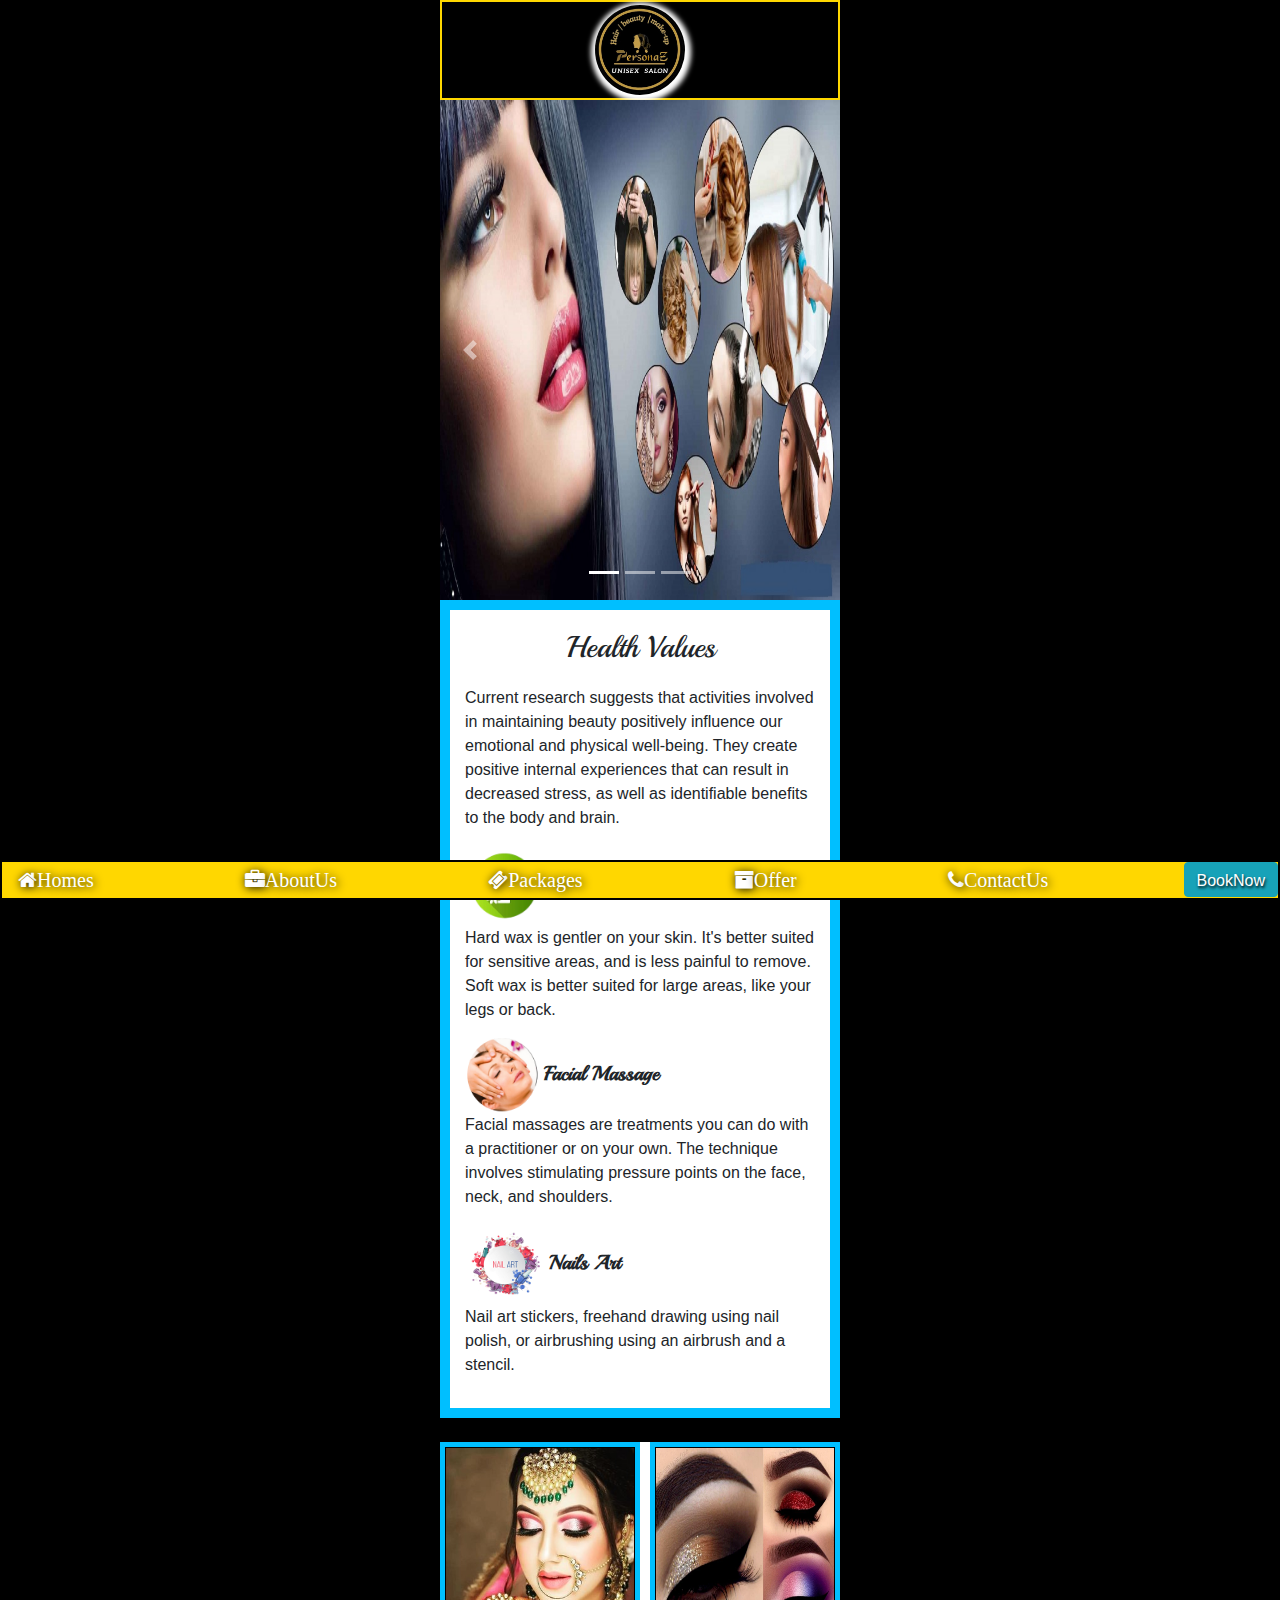
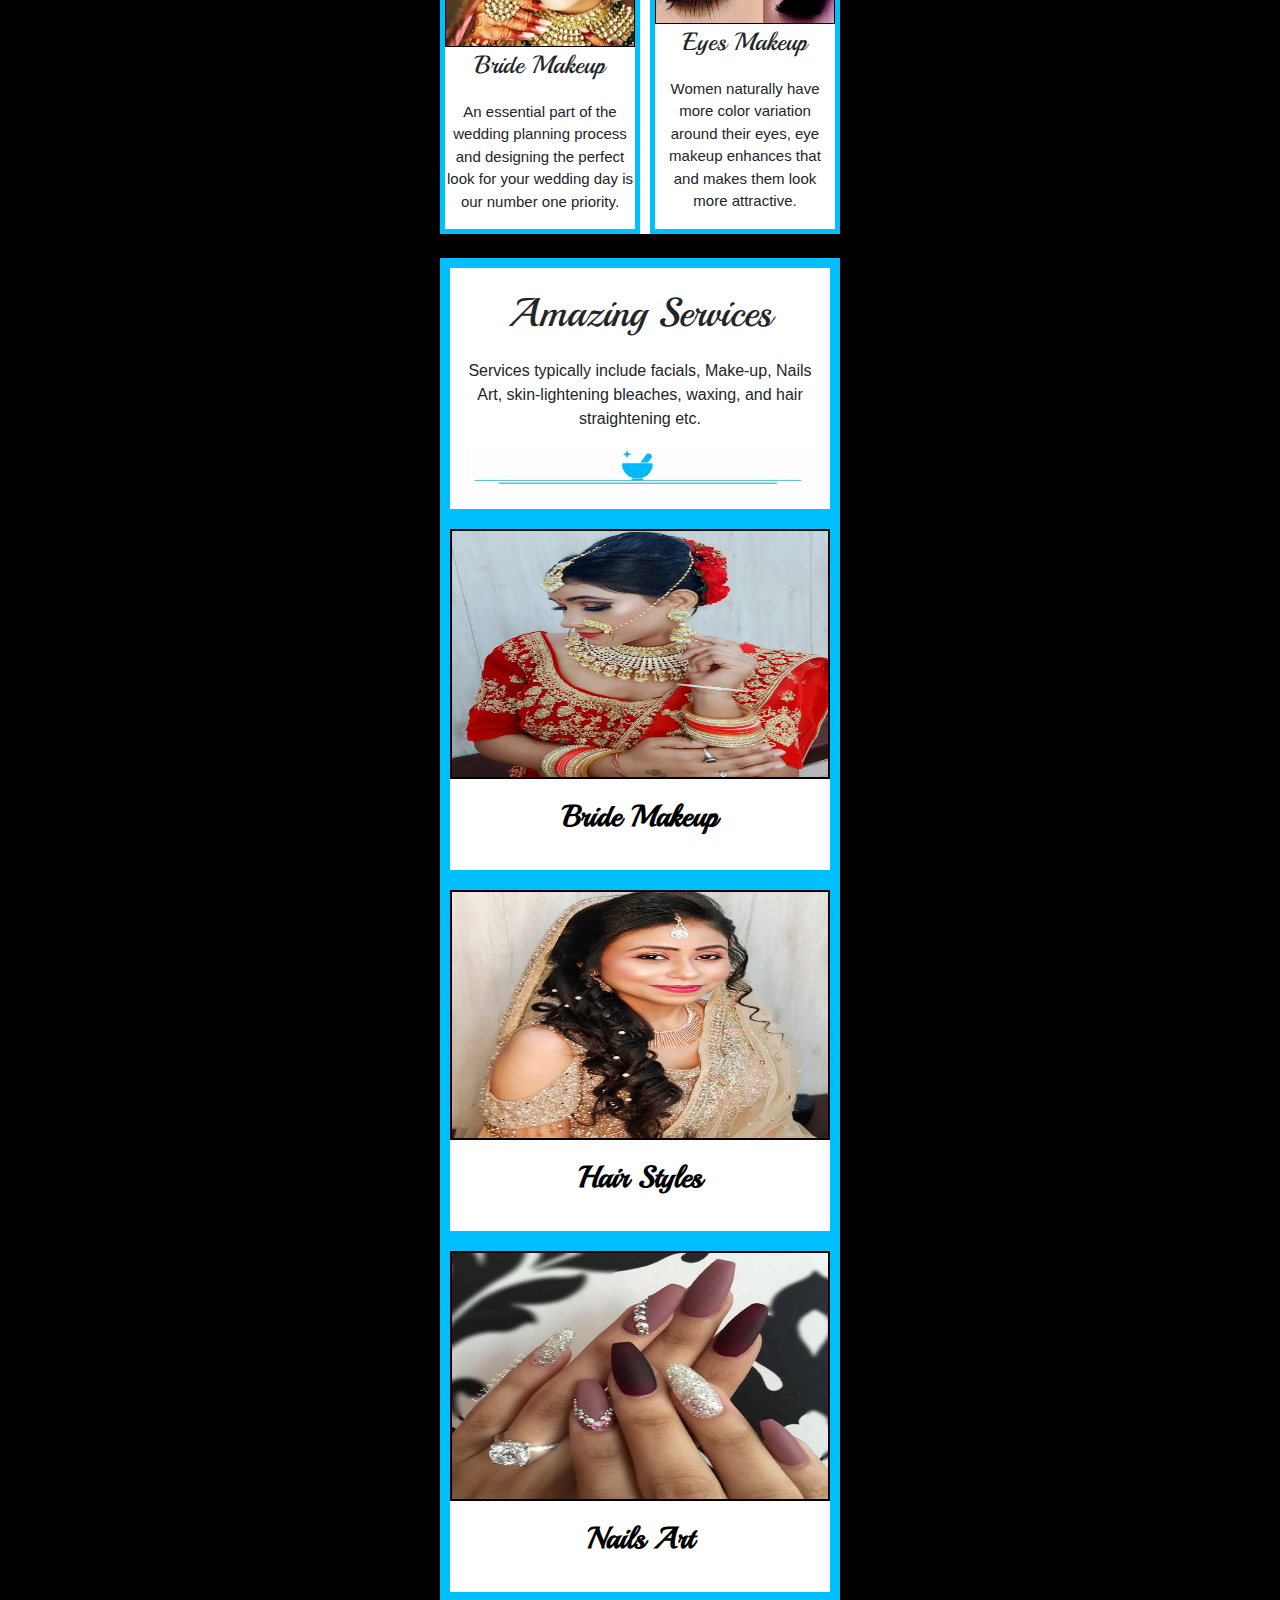
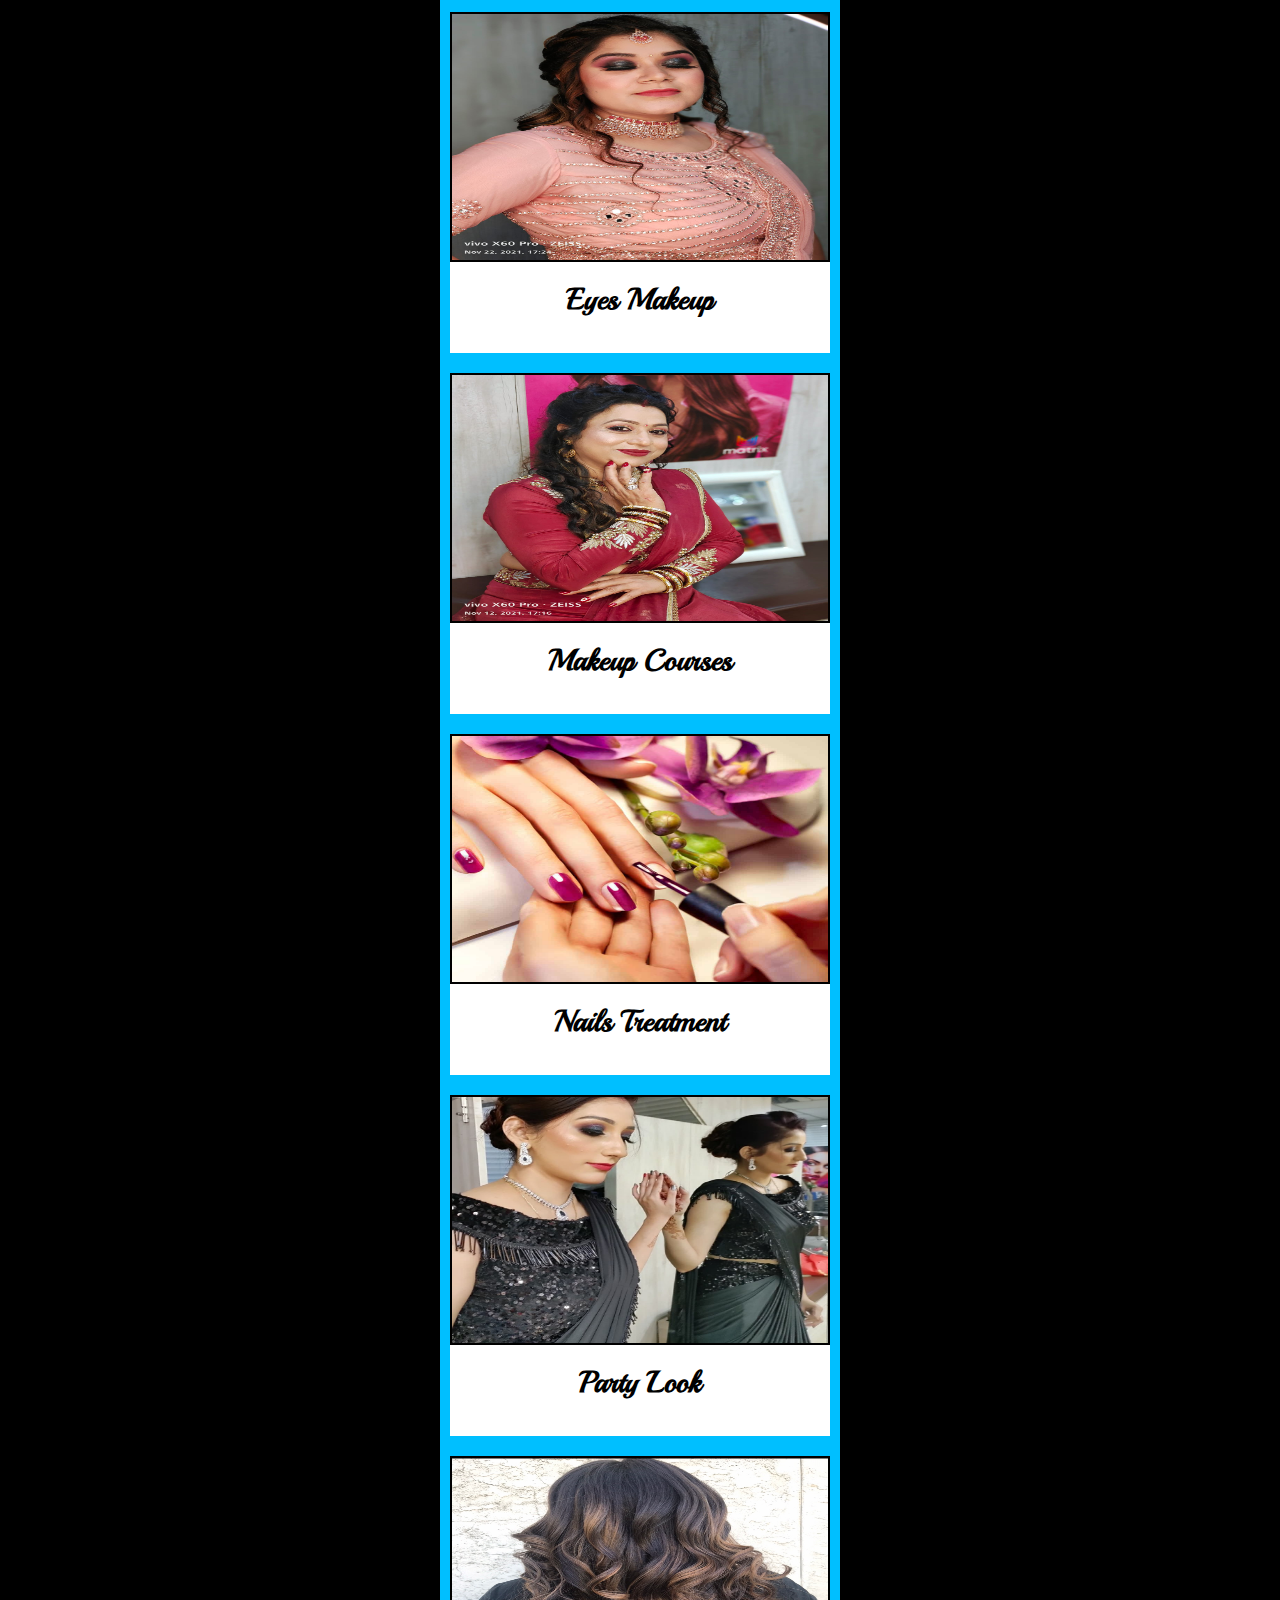
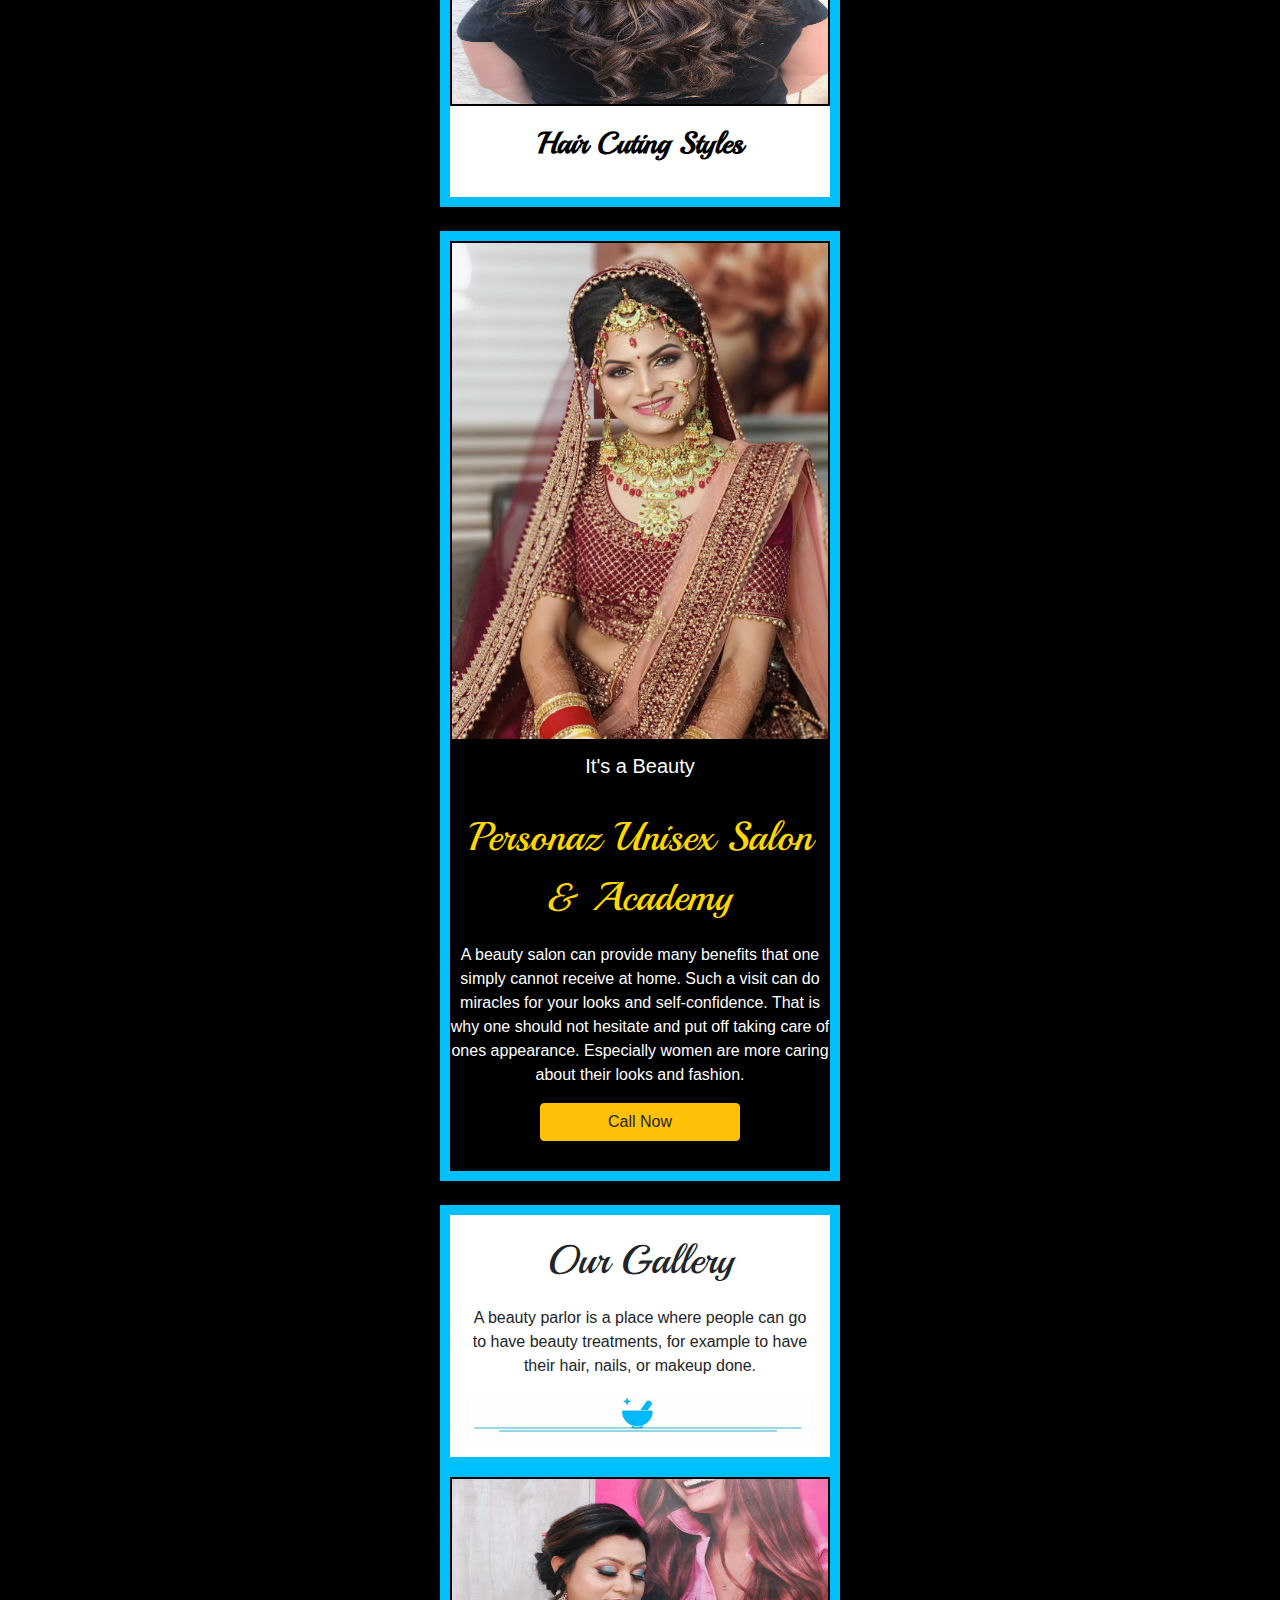
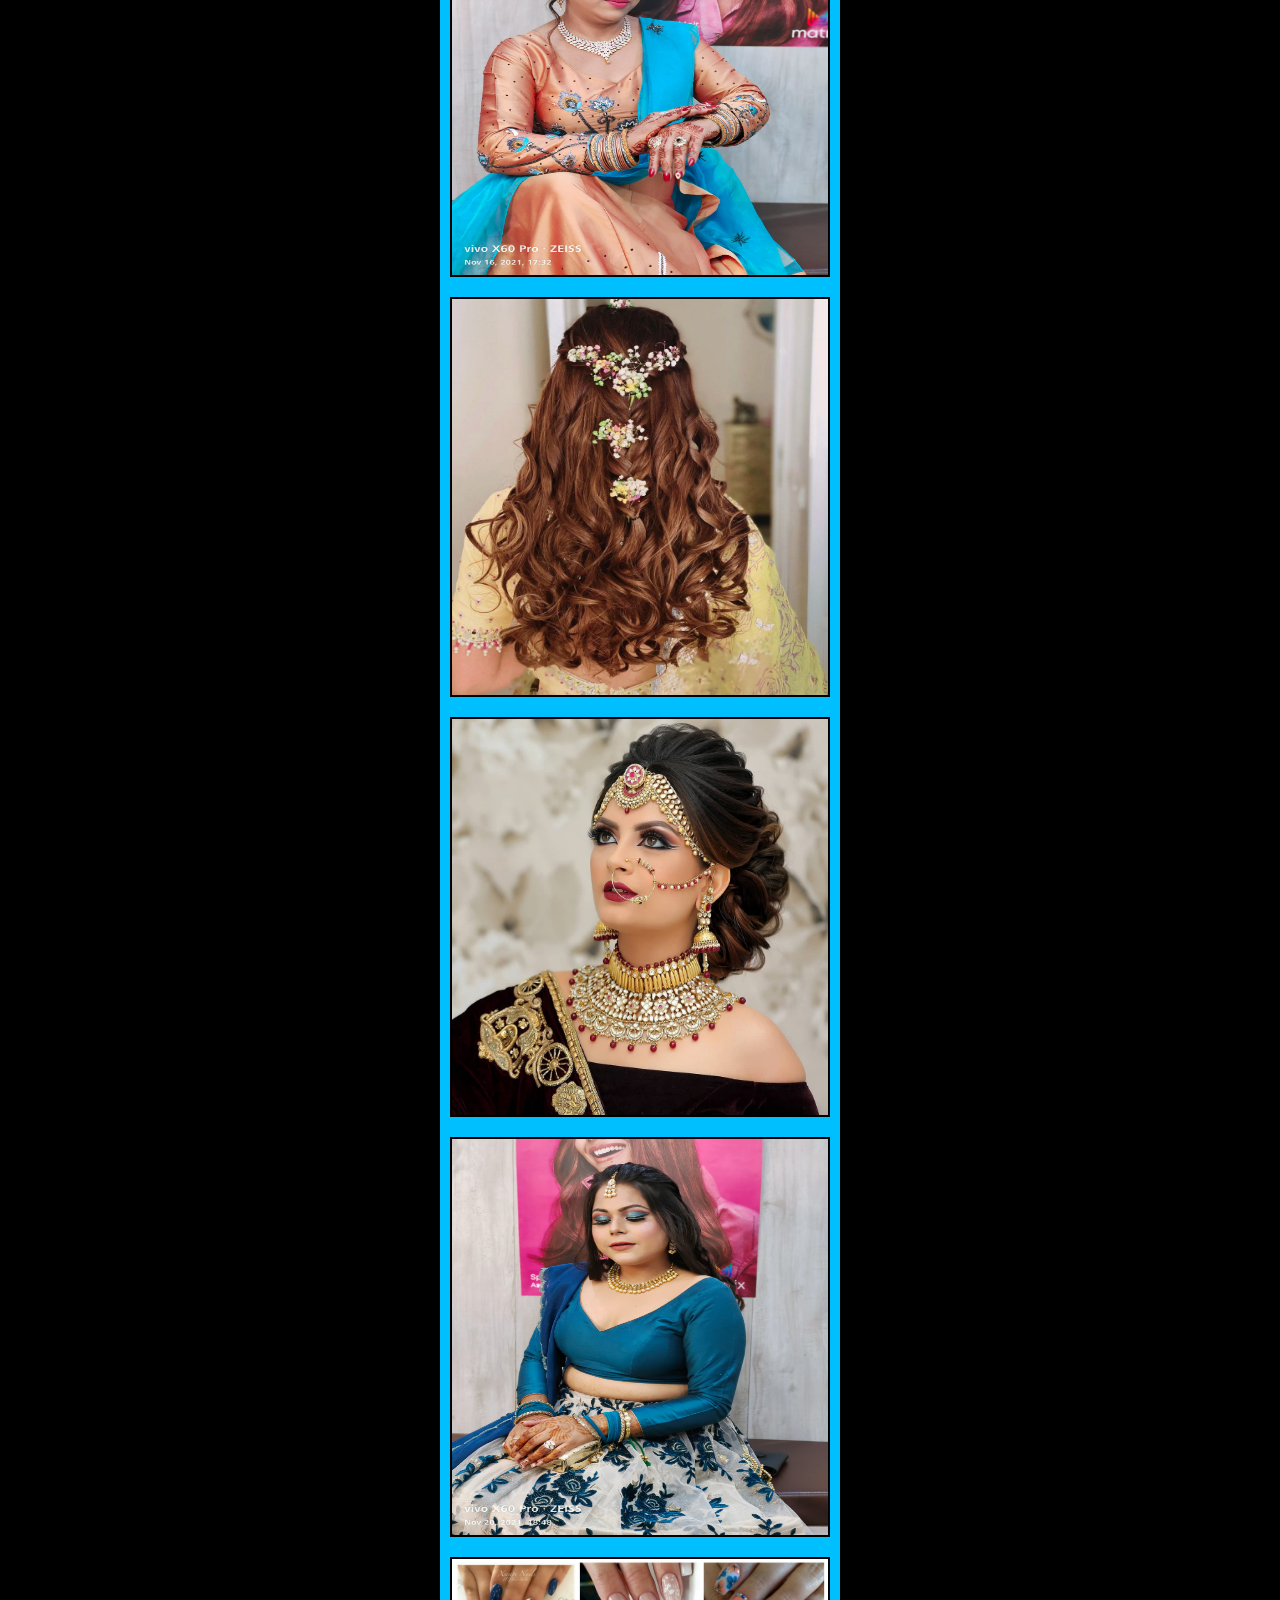
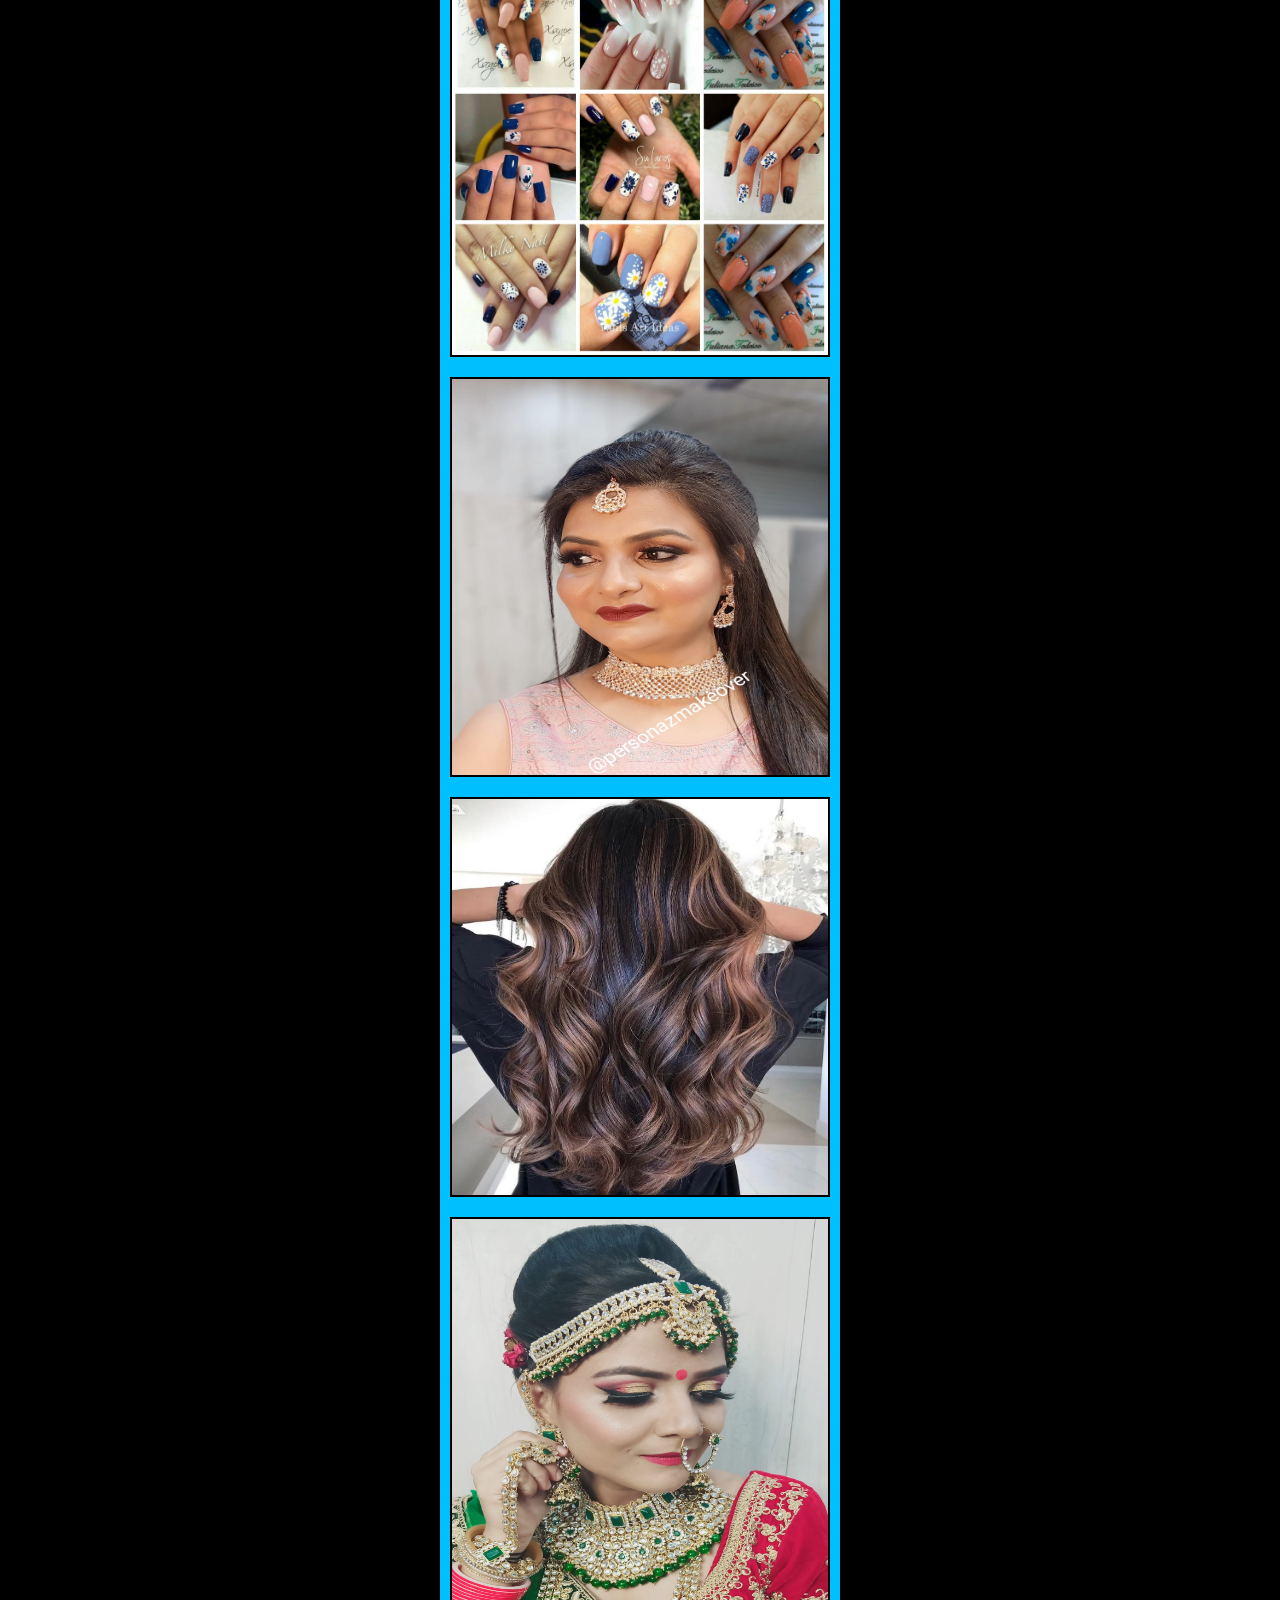
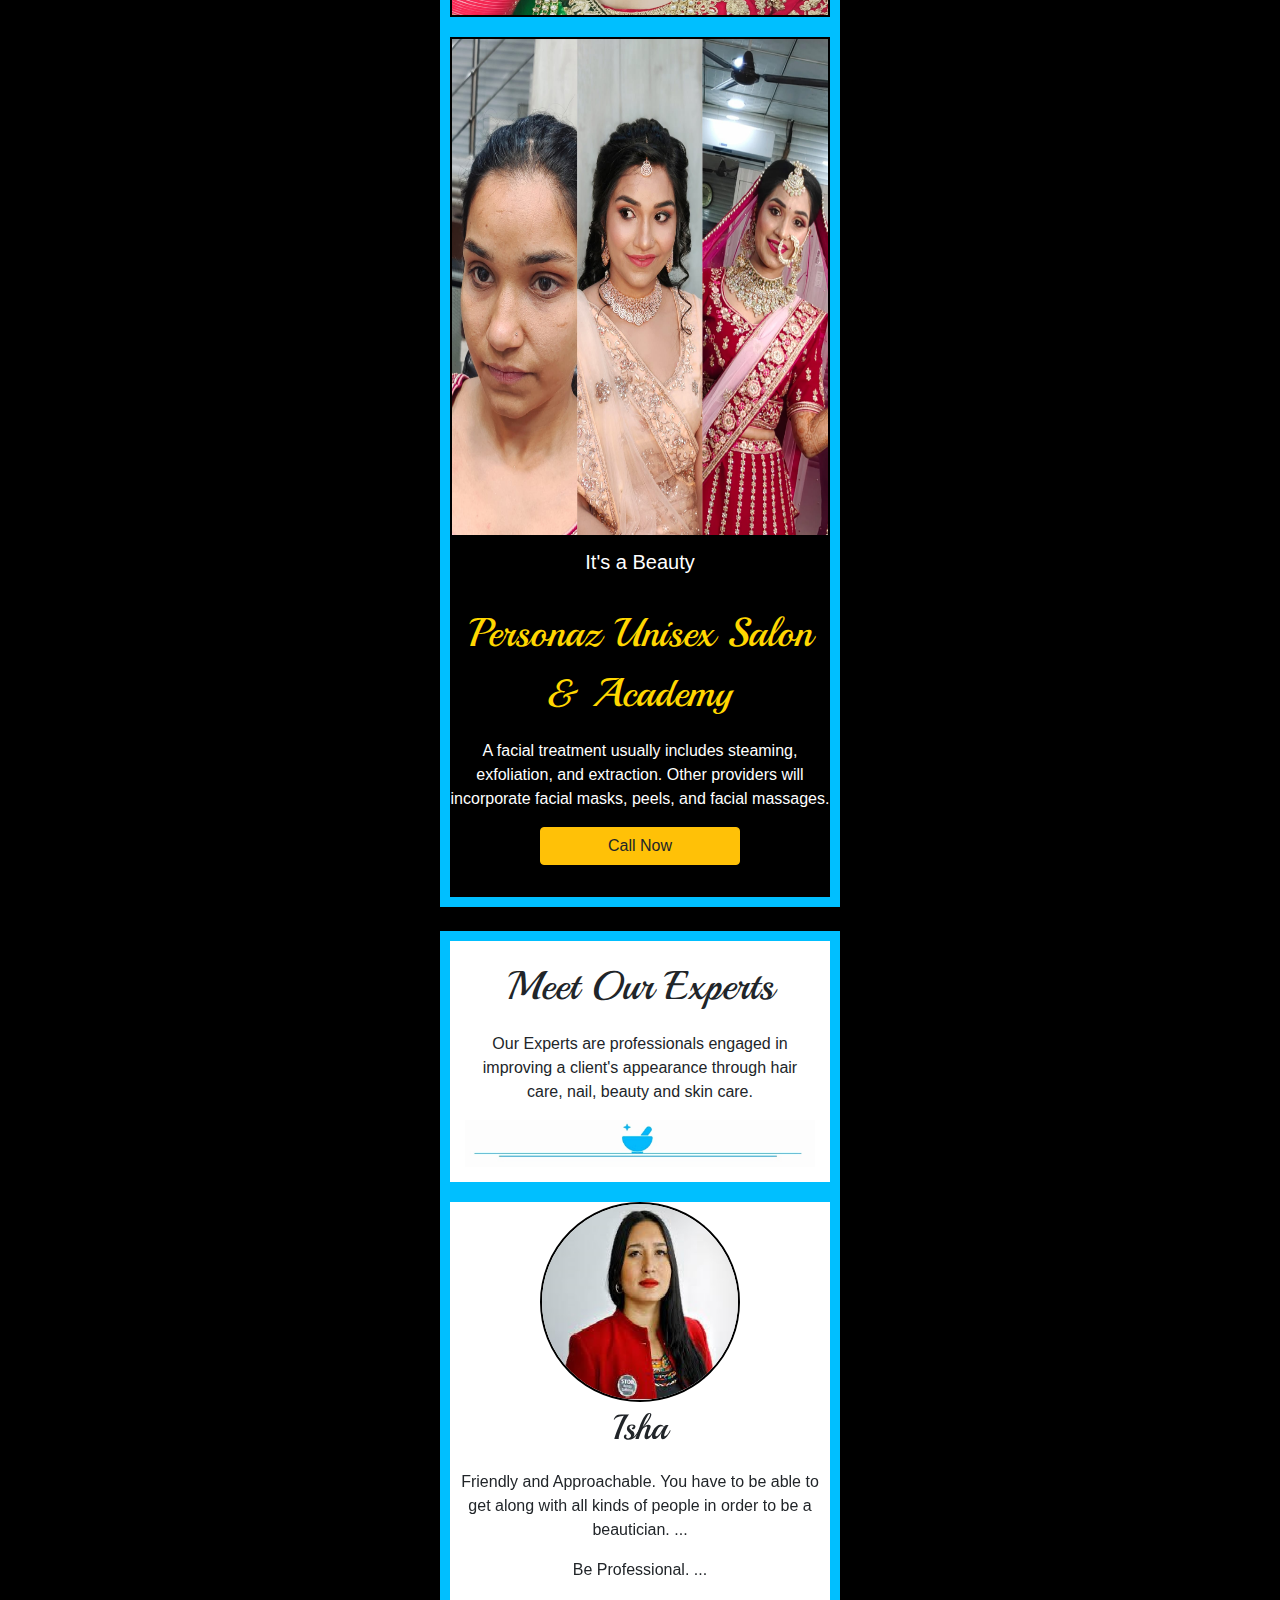
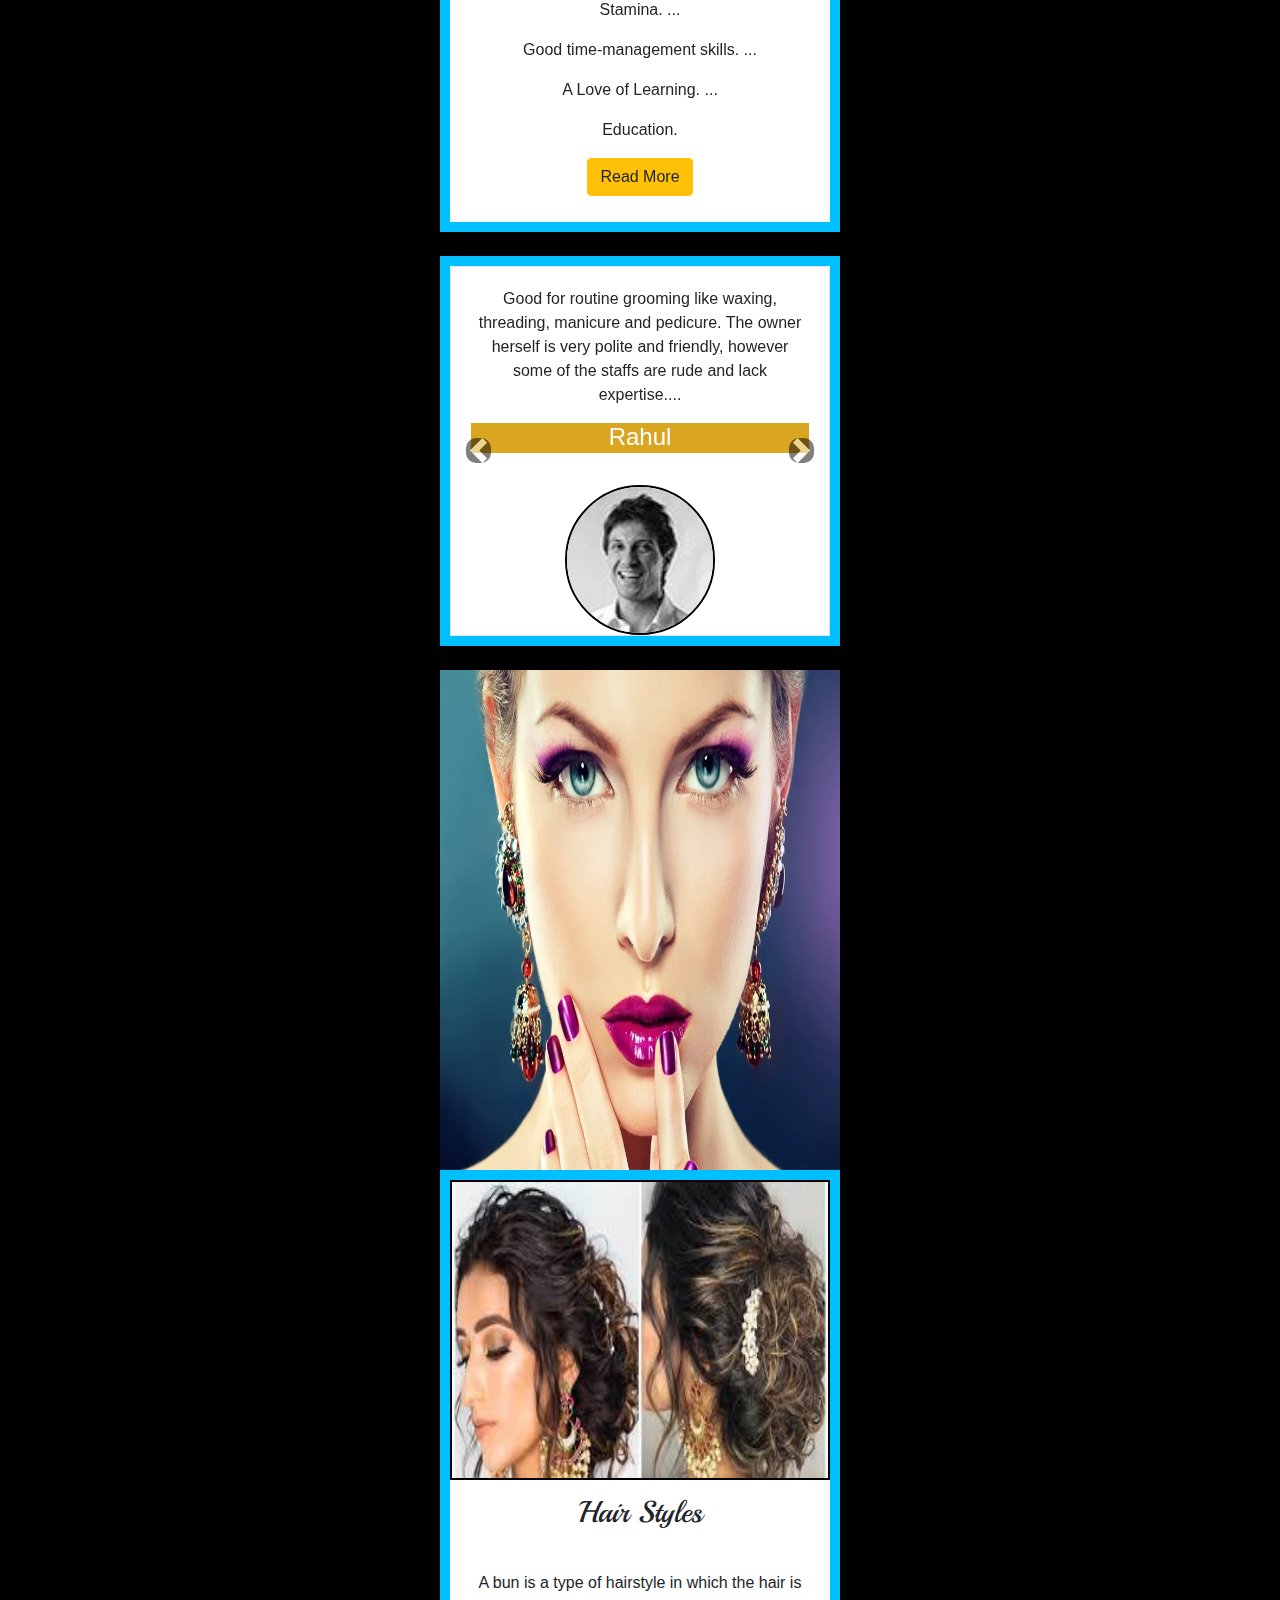
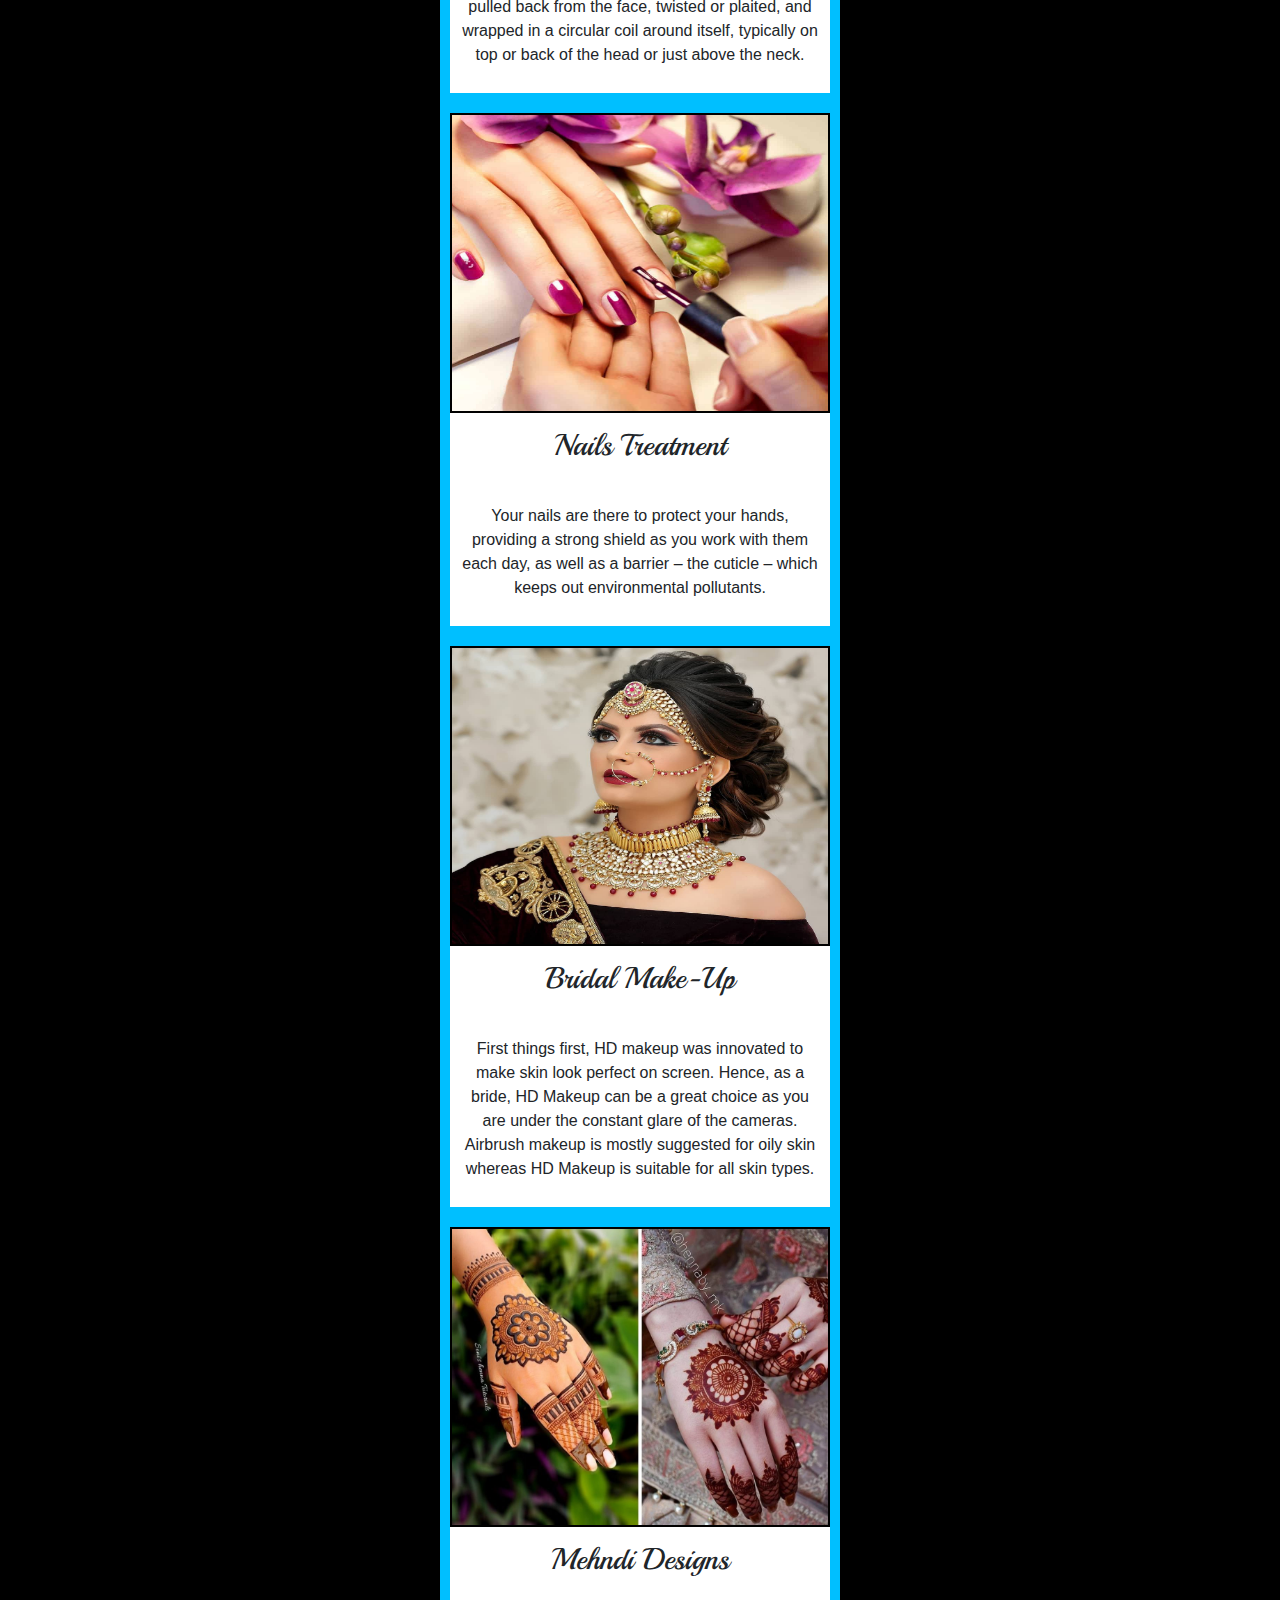
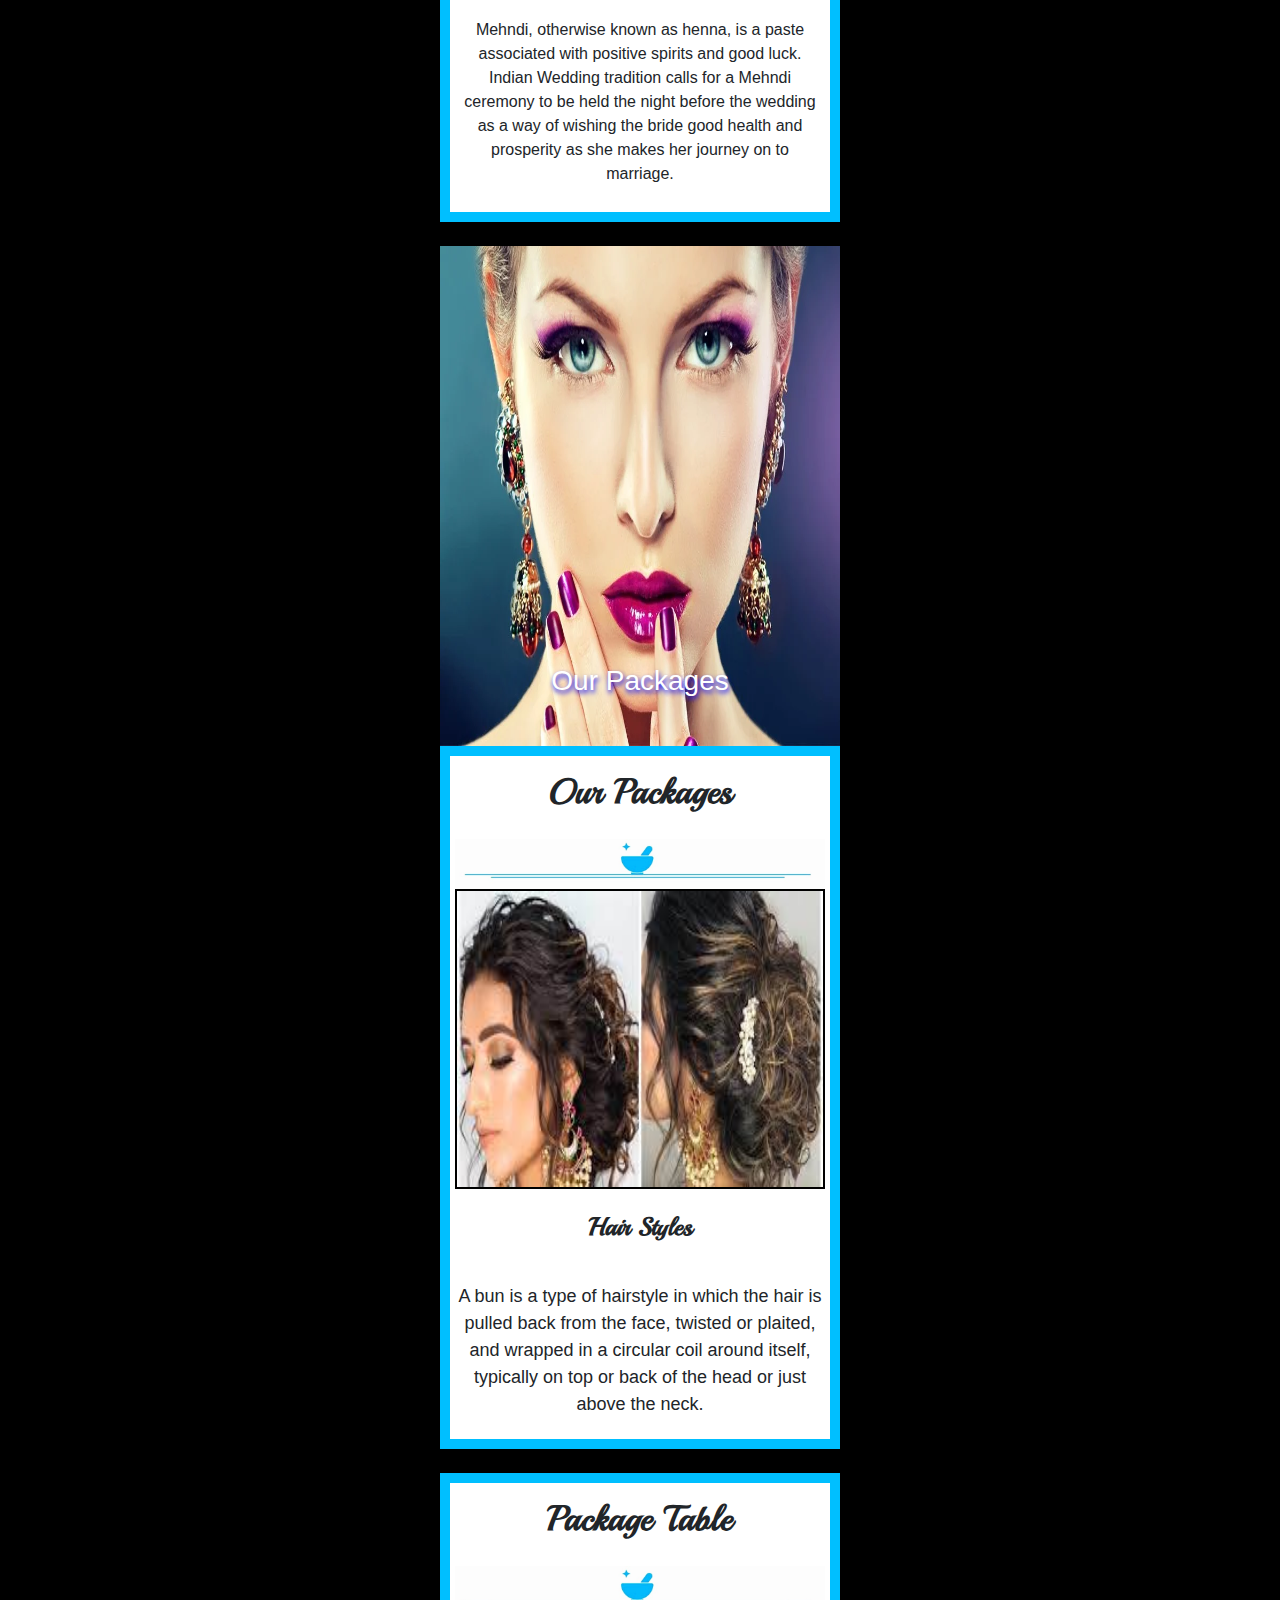
<file: index.html>
<!DOCTYPE html>
<html lang="en">
  <head>
    <meta charset="UTF-8">
    <meta name="viewport" content="width=device-width, initial-scale=1.0">
    <title>Document</title>
    <!-- Latest compiled and minified CSS -->
    <link rel="stylesheet" href="https://cdn.jsdelivr.net/npm/bootstrap@4.6.2/dist/css/bootstrap.min.css">
    <!-- jQuery library -->
    <script src="https://cdn.jsdelivr.net/npm/jquery@3.6.3/dist/jquery.slim.min.js"></script>
    <!-- Popper JS -->
    <script src="https://cdn.jsdelivr.net/npm/popper.js@1.16.1/dist/umd/popper.min.js"></script>
    <!-- Latest compiled JavaScript -->
    <script src="https://cdn.jsdelivr.net/npm/bootstrap@4.6.2/dist/js/bootstrap.bundle.min.js"></script>
    <!--font Family Link-->
    <link href='https://fonts.googleapis.com/css?family=Playball' rel='stylesheet'>
    <link rel="stylesheet" href="https://cdnjs.cloudflare.com/ajax/libs/font-awesome/4.7.0/css/font-awesome.min.css">
    <link rel="stylesheet" type="text/css" href="style.css">

</head>
<body data-spy="scroll" data-target=".navbar" data-offset="50">

<div class="container-fluid">
      <div class="nav justify-content-between">
        <a href="#section1" class="nav-link">
          <i class="fa fa-home">Homes</i>
          <span class="nav-text"></span>
        </a>
        <a href="#section2" class="nav-link">
          <i class="fa fa-briefcase">AboutUs</i>
          <span class="nav-text"></span>
        </a>
        <a href="#section3" class="nav-link">
          <i class="fa fa-ticket">Packages</i>
          <span class="nav-text"></span>
        </a>
        <a href="#section4" class="nav-link">
          <i class="fa fa-archive">Offer</i>
          <span class="nav-text"></span>
        </a>
        <a href="#section5" class="nav-link">
          <i class="fa fa-phone">ContactUs</i>
          <span class="nav-text"></span>
        </a>
        <a href="#"><button class="btn btn-info" style="height:35px;">BookNow</button></a>
      </div>
    </div>

<div id="section1">
  <div class="container-fluid">
      <div class="s0">
        <a href="#section1"><img src="Images/logomake.jpg" style="height: 90px;width: 90px;"></a>
      </div>
    </div>


    <div class="container-fluid">
      <div class="s1">
       <div id="demo" class="carousel slide" data-ride="carousel">

  <!-- Indicators -->
  <ul class="carousel-indicators">
    <li data-target="#demo" data-slide-to="0" class="active"></li>
    <li data-target="#demo" data-slide-to="1"></li>
    <li data-target="#demo" data-slide-to="2"></li>
  </ul>
  
  <!-- The slideshow -->
  <div class="carousel-inner">
    <div class="carousel-item active">
      <img src="Images/slide1.jpg" alt="Los Angeles" width="100%" height="400">
    </div>
    <div class="carousel-item">
      <img src="Images/slide2.jpg" alt="Chicago" width="100%" height="400">
    </div>
    <div class="carousel-item">
      <img src="Images/slide3.jpg" alt="New York" width="100%" height="400">
    </div>
  </div>
  
  <!-- Left and right controls -->
  <a class="carousel-control-prev" href="#demo" data-slide="prev">
    <span class="carousel-control-prev-icon"></span>
  </a>
  <a class="carousel-control-next" href="#demo" data-slide="next">
    <span class="carousel-control-next-icon"></span>
  </a>
</div>
      </div>
    </div>



    <div class="container-fluid">
      <div class="s2">
        <p style="text-align: center;font-size: 30px;font-family: 'Playball';">Health Values</p>
        <p>Current research suggests that activities involved in maintaining beauty positively influence our emotional and physical well-being. They create positive internal experiences that can result in decreased stress, as well as identifiable benefits to the body and brain.</p>
        <img src="Images/wex.png" style="height:80px;width: 80px;">
        <span style="font-size:20px ;font-weight:bolder;font-family:'Playball'">Waxing Treatments</span>
        <p>Hard wax is gentler on your skin. It's better suited for sensitive areas, and is less painful to remove. Soft
        wax is better suited for large areas, like your legs or back.</p>
        <img src="Images/face1.png" style="height: 75px;width: 75px;">
        <span style="font-size:20px;font-weight:bolder;font-family:'Playball'">Facial Massage</span>
        <p>Facial massages are treatments you can do with a practitioner or on your own. The technique involves
        stimulating pressure points on the face, neck, and shoulders.</p>
        <img src="Images/nail.png" style="height:80px;width: 80px;">
        <span style="font-size:20px;font-weight:bolder;font-family:'Playball'">Nails Art</span>
        <p>Nail art stickers, freehand drawing using nail polish, or airbrushing using an airbrush and a stencil.</p>
      </div>
    </div>
    <br>
    <div class="container-fluid">
      <div class="s3" style="margin: 0%;padding: 0%;">
        <div class="f1" style="border: 5px solid deepskyblue; width:200px;float: left;height:100%;position: relative;">
          <img src="Images/bride.jpg" style="width: 100%;height: 200px;border: 1px solid black;">
          <p style="font-size:25px;font-family:'Playball'">Bride Makeup</p>
          <p style="font-size:15px">An essential part of the wedding planning process and designing the perfect look for your wedding day is our number one priority.</p>
        </div>
        <div class="f2" style="border: 5px solid deepskyblue;width: 190px;float: right;height: 100%;position:relative">
          <img src="Images/eyes.jpg" style="width: 100%;height: 177px;border:1px solid black;">
          <p style="font-size:25px;font-family:'Playball'">Eyes Makeup</p>
          <p style="font-size:15px">Women naturally have more color variation around their eyes, eye makeup enhances that and makes them look more attractive.</p>
        </div>
      </div>
    </div>
    <br>
    <div class="container-fluid">
      <div class="s4">
        <p style="font-size:40px;font-family:'Playball'">Amazing Services</p>
        <p>Services typically include facials, Make-up, Nails Art, skin-lightening bleaches, waxing, and hair straightening etc.</p>
        <img src="Images/line.jpg" style="width: 100%;flex-wrap:wrap;position:relative">
      </div>
    </div>
    
    <div class="container-fluid">
      <div class="s5">
        <img src="Images/1.jpg" style="width: 100%; height: 250px;flex-wrap:wrap;position:relative;border:2px solid black; ">
        <a href="#"><p style="padding: 15px;">Bride Makeup</p></a>
      </div>
      
    </div>
    <div class="container-fluid">
      <div class="s5">
        <img src="Images/2.jpg" style="width: 100%; height: 250px;flex-wrap:wrap;position:relative;border:2px solid black ">
        <a href=""><p style="padding: 15px;">Hair Styles</p></a>
      </div>
      
    </div>
    <div class="container-fluid">
      <div class="s5">
        <img src="Images/3.jpg" style="width: 100%; height: 250px;flex-wrap:wrap;position:relative;border:2px solid black ">
        <a href=""><p style="padding: 15px;">Nails Art</p></a>
      </div>
      
    </div>
    <div class="container-fluid">
      <div class="s5">
        <img src="Images/4.jpg" style="width: 100%; height: 250px;flex-wrap:wrap;position:relative;border:2px solid black ">
        <a href=""><p style="padding: 15px;">Eyes Makeup</p></a>
      </div>
      
    </div>
    <div class="container-fluid">
      <div class="s5">
        <img src="Images/5.jpg" style="width: 100%; height: 250px;flex-wrap:wrap;position:relative;border:2px solid black ">
        <a href=""><p style="padding: 15px;">Makeup Courses</p></a>
      </div>
      
    </div>
    <div class="container-fluid">
      <div class="s5">
        <img src="Images/6.jpg" style="width: 100%; height: 250px;flex-wrap:wrap;position:relative;border:2px solid black ">
        <a href=""><p style="padding: 15px;">Nails Treatment</p></a>
      </div>
      
    </div>
    <div class="container-fluid">
      <div class="s5">
        <img src="Images/7.jpg" style="width: 100%; height: 250px;flex-wrap:wrap;position:relative;border:2px solid black ">
        <a href=""><p style="padding: 15px;">Party Look</p></a>
      </div>
      
    </div>
    
    <div class="container-fluid">
      <div class="s5">
        <img src="Images/8.jpeg" style="width: 100%; height: 250px;flex-wrap:wrap;position:relative;border:2px solid black ">
        <a href=""><p style="padding: 15px;">Hair Cuting Styles</p></a>
      </div>
      
    </div>
    <br>
    <div class="container-fluid">
      <div class="s6">
        <img src="Images/9.jpg" style="width: 100%;height: 500px;border: 2px solid black;">
        <p style="font-size: 20px;color:white;padding: 10px;">It's a Beauty</p>
        <p style="font-size:40px;color: gold;font-family:'Playball'">Personaz Unisex Salon & Academy</p>
        <p style="color: white;">A beauty salon can provide many benefits that one simply cannot receive at home. Such a visit can do miracles for your looks and self-confidence. That is why one should not hesitate and put off taking care of ones appearance. Especially women are more caring about their looks and fashion.</p>
        <a href="#"><button class="btn btn-warning">Call Now</button></a>
      </div>
    </div>
    <br>
    <div class="container-fluid">
      <div class="s4">
        <p style="font-size:40px;font-family:'Playball'">Our Gallery</p>
        <p>A beauty parlor is a place where people can go to have beauty treatments, for example to have their hair, nails, or makeup done.</p>
        <img src="Images/line.jpg" style="width: 100%;flex-wrap:wrap;position:relative">
      </div>
    </div>
    <div class="container-fluid">
      <div class="s7">
        <img src="Images/a.jpg" style="height: 400px;width: 100%;border: 2px solid black;">
      </div>
    </div>
    <div class="container-fluid">
      <div class="s7">
        <img src="Images/b.jpg" style="height: 400px;width: 100%;border: 2px solid black;">
      </div>
    </div>
    <div class="container-fluid">
      <div class="s7">
        <img src="Images/c.jpg" style="height: 400px;width: 100%;border: 2px solid black;">
      </div>
    </div>
    <div class="container-fluid">
      <div class="s7">
        <img src="Images/d.jpg" style="height: 400px;width: 100%;border: 2px solid black;">
      </div>
    </div>
    <div class="container-fluid">
      <div class="s7">
        <img src="Images/e.jpg" style="height: 400px;width: 100%;border: 2px solid black;">
      </div>
    </div>
    <div class="container-fluid">
      <div class="s7">
        <img src="Images/f.jpg" style="height: 400px;width: 100%;border: 2px solid black;">
      </div>
    </div>
    <div class="container-fluid">
      <div class="s7">
        <img src="Images/g.png" style="height: 400px;width: 100%;border: 2px solid black;">
      </div>
    </div>
    <div class="container-fluid">
      <div class="s7">
        <img src="Images/h.jpg" style="height: 400px;width: 100%;border: 2px solid black;">
      </div>
    </div>
    <div class="container-fluid">
      <div class="s8">
        <img src="Images/10.jpg" style="width: 100%;height: 500px;border: 2px solid black;">
        <p style="font-size: 20px;color:white;padding: 10px;">It's a Beauty</p>
        <p style="font-size:40px;color: gold;font-family:'Playball'">Personaz Unisex Salon & Academy</p>
        <p style="color: white;">A facial treatment usually includes steaming, exfoliation, and extraction. Other providers will incorporate facial masks, peels, and facial massages.</p>
        <a href="#"><button class="btn btn-warning">Call Now</button></a>
      </div>
    </div>
    <br>
    <div class="container-fluid">
      <div class="s4">
        <p style="font-size:40px;font-family:'Playball'">Meet Our Experts</p>
        <p>Our Experts are professionals engaged in improving a client's appearance through hair care, nail, beauty and skin care.</p>
        <img src="Images/line.jpg" style="width: 100%;flex-wrap:wrap;position:relative">
      </div>
    </div>
    <div class="container-fluid">
      <div class="s9">
        <div class="carousel slide" data-ride="carousel">
          <div class="carousel-inner">
            <div class="carousel-item active">
              <img src="Images/ex0.jpg" alt="Los Angeles" width="200px" height="200px" style="border: 2px solid black;border-radius: 50%">
              <p style="font-size: 35px; font-family:'Playball'">Isha</p>
              <p>Friendly and Approachable. You have to be able to get along with all kinds of people in order to be a beautician. ...</p>
              <p>Be Professional. ...</p>
              <p>Stamina. ...</p>
              <p>Good time-management skills. ...</p>
              <p>A Love of Learning. ...</p>
              <p>Education.</p>
              <a href=""><button class="btn btn-warning">Read More</button></a>
            </div>
            <div class="carousel-item">
              <img src="Images/ex1.jpg" alt="Chicago" width="200px" height="200" style="border:2px solid black;border-radius: 50%">
              <p  style="font-size: 35px; font-family:'Playball'">Preety</p>
              <p>Friendly and Approachable. You have to be able to get along with all kinds of people in order to be a beautician. ...</p>
              <p>Be Professional. ...</p>
              <p>Stamina. ...</p>
              <p>Good time-management skills. ...</p>
              <p>A Love of Learning. ...</p>
              <p>Education.</p>
              <a href=""><button class="btn btn-warning">Read More</button></a>
            </div>
            <div class="carousel-item">
              <img src="Images/ex3.jpg" alt="New York" width="200px" height="200" style="border: 2px solid black;border-radius: 50%">
              <p  style="font-size: 35px; font-family:'Playball'">Rani</p>
              <p>Friendly and Approachable. You have to be able to get along with all kinds of people in order to be a beautician. ...</p>
              <p>Be Professional. ...</p>
              <p>Stamina. ...</p>
              <p>Good time-management skills. ...</p>
              <p>A Love of Learning. ...</p>
              <p>Education.</p>
              <a href=""><button class="btn btn-warning">Read More</button></a>
            </div>
          </div>
        </div>
      </div>
    </div>
    <br>
    <div class="container-fluid">
      <div class="s10">
        
        <div id="demo" class="carousel slide" data-ride="carousel">
          <!-- The slideshow -->
          <div class="carousel-inner">
            <div class="carousel-item active">
              <div class="card" style="width:100%">
                <div class="card-body">
                  <p class="card-text">
                  Good for routine grooming like waxing, threading, manicure and pedicure. The owner herself is very polite and friendly, however some of the staffs are rude and lack expertise....</p>
                  <h4 class="card-title" style="border:none;width: 100%;background-color:goldenrod;color: white;height: 30px;">Rahul</h4>
                </div>
                <img class="card-img-bottom" src="Images/t4.jpg" alt="Card image">
              </div>
            </div>
            <div class="carousel-item">
              <div class="card" style="width:100%">
                <div class="card-body">
                  <p class="card-text">My first time experience was very nice and good. The owner is very beautiful lady.People recommended this place and i thought i should check it out as it was my childhood buddy's wedding....</p>
                  <h4 class="card-title" style="border:none;width: 100%;background-color:goldenrod;color: white;height: 30px;">Gyatri</h4>
                </div>
                <img class="card-img-bottom" src="Images/t5.jpg" alt="Card image">
              </div>
            </div>
            <div class="carousel-item">
              <div class="card" style="width:100%">
                <div class="card-body">
                  <p class="card-text">The staff are just so rude and they just dont care if you look good or not. My delhi visit was worth visiting this shutty parlour. So good luck while you visit this place....</p>
                  <h4 class="card-title" style="border:none;width: 100%;background-color:goldenrod;color: white;height: 30px;">Mamta</h4>
                </div>
                <img class="card-img-bottom" src="Images/t6.jpg" alt="Card image">
              </div>
            </div>
            <div class="carousel-item">
              <div class="card" style="width:100%">
                <div class="card-body">
                  <p class="card-text">The staff are just so rude and they just dont care if you look good or not. My delhi visit was worth visiting this shutty parlour. So good luck while you visit this place....</p>
                  <h4 class="card-title" style="border:none;width: 100%;background-color:goldenrod;color: white;height: 30px;">Babita</h4>
                </div>
                <img class="card-img-bottom" src="Images/t1.jpg" alt="Card image">
              </div>
            </div>
            <div class="carousel-item">
              <div class="card" style="width:100%">
                <div class="card-body">
                  <p class="card-text">The staff are just so rude and they just dont care if you look good or not. My delhi visit was worth visiting this shutty parlour. So good luck while you visit this place....</p>
                  <h4 class="card-title" style="border:none;width: 100%;background-color:goldenrod;color: white;height: 30px;">Komal</h4>
                </div>
                <img class="card-img-bottom" src="Images/t2.jpg" alt="Card image">
              </div>
            </div>
            <div class="carousel-item">
              <div class="card" style="width:100%">
                <div class="card-body">
                  <p class="card-text">The staff are just so rude and they just dont care if you look good or not. My delhi visit was worth visiting this shutty parlour. So good luck while you visit this place....</p>
                  <h4 class="card-title" style="border:none;width: 100%;background-color:goldenrod;color: white;height: 30px;">Mahesh</h4>
                </div>
                <img class="card-img-bottom" src="Images/t3.jpg" alt="Card image">
              </div>
            </div>
          </div>
          <!-- Left and right controls -->
          <a class="carousel-control-prev" href="#demo" data-slide="prev">
            <span class="carousel-control-prev-icon"></span>
          </a>
          <a class="carousel-control-next" href="#demo" data-slide="next">
            <span class="carousel-control-next-icon"></span>
          </a>
        </div>
      </div>
    </div>
    </div>
    <br>


</div>
<div id="section2">
  <div class="container-fluid">
      <div class="s1">
        <img src="Images/banner.jpg" width="100%" height="100%">
      </div>
    </div>
    <div class="container-fluid">
      <div class="n2">
        <img src="Images/hair.jpg" style="width: 100%;height:300px;border: 2px solid black;">
        <p style="font-size:30px;font-family:'Playball'">Hair Styles</p>
        <p>A bun is a type of hairstyle in which the hair is pulled back from the face, twisted or plaited, and wrapped in a circular coil around itself, typically on top or back of the head or just above the neck.</p>
      </div>
    </div>
    <div class="container-fluid">
      <div class="n2">
        <img src="Images/nail2.jpg" style="width: 100%;height:300px;border: 2px solid black;">
        <p style="font-size:30px;font-family:'Playball'">Nails Treatment</p>
        <p>Your nails are there to protect your hands, providing a strong shield as you work with them each day, as well as a barrier – the cuticle – which keeps out environmental pollutants.</p>
      </div>
    </div>
    <div class="container-fluid">
      <div class="n2">
        <img src="Images/c.jpg" style="width: 100%;height:300px;border: 2px solid black;">
        <p style="font-size:30px;font-family:'Playball'">Bridal Make-Up</p>
        <p>First things first, HD makeup was innovated to make skin look perfect on screen. Hence, as a bride, HD Makeup can be a great choice as you are under the constant glare of the cameras. Airbrush makeup is mostly suggested for oily skin whereas HD Makeup is suitable for all skin types.</p>
      </div>
    </div>
    <div class="container-fluid">
      <div class="n2">
        <img src="Images/meh.jpg" style="width: 100%;height:300px;border: 2px solid black;">
        <p style="font-size:30px;font-family:'Playball'">Mehndi Designs</p>
        <p>Mehndi, otherwise known as henna, is a paste associated with positive spirits and good luck. Indian Wedding tradition calls for a Mehndi ceremony to be held the night before the wedding as a way of wishing the bride good health and prosperity as she makes her journey on to marriage.</p>
      </div>
    </div>
  </div>
  </body>
  <br>



</div>
<div id="section3">
  <div class="container-fluid">
      <div class="s1">
        <div class="carousel">
          <img src="Images/banner.jpg">
          <div class="carousel-caption" >
            <h3 style="color: white;text-shadow:1px 3px 5px blue;">Our Packages</h3>
          </div>
        </div>
      </div>
    </div>

    <div class="container-fluid">
      <div class="n10">
        <p style="font-size: 35px;font-weight: bold;padding: 5px;font-family:'Playball'">Our Packages</p>
        <img src="Images/line.jpg" style="width: 100%;">
        <img src="Images/hair.jpg" style="height: 300px;width: 100%;border: 2px solid black;">
        <p style="font-size: 25px;font-weight: bold;padding: 20px;font-family:'Playball'">Hair Styles</p>
        <p style="font-size: 18px;">A bun is a type of hairstyle in which the hair is pulled back from the face, twisted or plaited, and wrapped in a circular coil around itself, typically on top or back of the head or just above the neck.</p>

    </div>
  </div>
<br>
      <div class="container-fluid">
        <div class="n10">
          <p style="font-size: 35px;font-weight: bold;padding: 5px;font-family:'Playball'">Package Table</p>
        <img src="Images/line.jpg" style="width: 100%;">
        <div class="n11">
          <div class="n12">
          <p>SILVER PRE-BRIDAL PACKAGE</p>  
          </div>
          <div class="n13">
            <img src="Images/d.jpg">
          </div>
          <div class="n14">
            <h4 style="border:none;line-height: 110px;background-color: skyblue;height: 120px;font-size:20px;border-radius:50%;width: 120px;margin: auto;text-align:center;font-size:25px;color: white;box-shadow:1px 2px 10px black;text-shadow:1px 2px 5px black">Rs.5499/-</h4>
            <br>
          <p>Eye Brows upper lips</p>
          <p>Protein face neck bleach</p>
          <p>Bridal glow facial</p>
          <p>Full body normal waxing</p>
          <p>Normal menicure,Pedicur</p>
          <p>Body uptanOil</p>
          <p>Massage & hair cut</p>
          <a href=""><button class="btn btn-warning">Call Now</button></a>
      </div>
    </div>
<br>


    <div class="n11">
          <div class="n12">
          <p>GOLD PRE-BRIDAL PACKAGE</p>  
          </div>
          <div class="n13">
            <img src="Images/gol.jpg">
          </div>
          <div class="n14">
            <h4 style="border:none;line-height: 110px;background-color: skyblue;height: 120px;font-size:20px;border-radius:50%;width: 120px;margin: auto;text-align:center;font-size:25px;color: white;box-shadow:1px 2px 10px black;text-shadow:1px 2px 5px black">Rs.5499/-</h4>
            <br>
          <p>Eye Brows upper lips</p>
          <p>Face gold bleach + facial</p>
          <p>Full back bleach</p>
          <p>Hair spa</p>
          <p>Full body waxing</p>
          <p>Mani. & Pdicure</p>
          <p>Herbel body polishing</p>
          <a href=""><button class="btn btn-warning">Call Now</button></a>
      </div>
    </div>
<br>
    <div class="n11">
          <div class="n12">
          <p>THE EXOTIC PRE-BRIDAL PACKAGE</p>  
          </div>
          <div class="n13">
            <img src="Images/2.jpg">
          </div>
          <div class="n14">
            <h4 style="border:none;line-height: 110px;background-color: skyblue;height: 120px;font-size:20px;border-radius:50%;width: 120px;margin: auto;text-align:center;font-size:25px;color:white;box-shadow:1px 2px 10px black;text-shadow:1px 2px 5px black">Rs.5499/-</h4>
            <br>
          <p>Eye Brows upper lips</p>
          <p>3+Bleach, 3+Facial</p>
          <p>Full body oxy bleach</p>
          <p>Full body Rica waxing</p>
          <p>Body care polishing</p>
          <p>Manicure & Pedicure</p>
          <p>Power repair hair spa</p>
          <a href=""><button class="btn btn-warning">Call Now</button></a>
      </div>
    </div>
    <br>
  </div>
</div>

<br>

<div class="container-fluid">
  <div class="n0">
    <h3 style="color: gold;font-family: Vijaya;font-size: 35px;font-weight: bold;text-shadow:1px 2px 3px black">Our More Packages Below:-</h3>
    <div class="n15">
      <p>Threading ₹50/-</p>
      <p>Arms Waxing ₹250/</p>
      <p>Cleaup ₹350/-</p>
      <p>D-Ten ₹300/-</p>
      <p style="color: red;">Total ₹950-Discount-₹749/-</p>
      <button class="btn btn-info">Book Order</button>
      <p>Threading ₹50/-</p>
      <p>Lotus Facial ₹1000/-</p>
      <p>Bleach ₹250/-</p>
      <p>Full Arms Waxing ₹250/-</p>
      <p style="color:red">Total ₹1550- Discount-₹1199/-</p>
      <button class="btn btn-info" >Book Order</button>
      <p>Threading ₹50/</p>
      <p>Full Arms with Underarms ₹450/</p>
      <p>Full Leg Waxing ₹550/</p>
      <p>Aroma Cleanup ₹450/</p>
      <p>Detal ₹300/</p>
      <p style="color:red">Total ₹1800-Discount-₹1399/-</p>
      <button class="btn btn-info">Book Order</button>
    </div>


    <div class="n16">
      <p>Hair Cut ₹400/</p>
      <p>Hair Spa Solider Length ₹800/</p>
      <p>Hair Colour ₹1000/</p>
      <p>Pedicure ₹400/</p>
      <p>Head Message ₹400/</p>
      <p style="color:red">Total ₹300-Discount-₹2399/-</p>
      <button class="btn btn-info">Book Order</button>
      <p>O3 Facial ₹2500/</p>
      <p>Bleach ₹500/</p>
      <p>Arms Rica Wax ₹450/</p>
      <p>Pedicure ₹400/</p>
      <p>Head Message ₹400/</p>
      <p style="color:red">Total ₹4250-Discount-₹2599/-</p>
      <button class="btn btn-info" >Book Order</button>
      <p>O3+ Cleanup ₹1500/</p>
      <p>O3+ Bleach ₹800/</p>
      <p>Full Rica Wax ₹1000/</p>
      <p>Power Repair Hair Spa ₹1500/</p>
      <p style="color:red">Total ₹ 5200-Discount-₹3599/-</p>
      <button class="btn btn-info">Book Order</button>
    </div>


    <div class="n17">
      <p>Smoothing ₹4000/</p>
      <p>Keratin ₹5000/</p>
      <p>Hair Spa ₹1000/</p>
      <p>Hair Cut ₹400/</p>
      <p>Heighlights ₹3000/</p>
      <p style="color:red">Total ₹13400-Discount- ₹9999/-</p>
      <button class="btn btn-info">Book Order</button>
      <p>O3+ Facial ₹2500/</p>
      <p>Bleach ₹500/</p>
      <p>Arms Rica Wax ₹450/</p>
      <p>Padicur ₹400/</p>
      <p>Head Message ₹400/</p>
      <p style="color:red">Total ₹4250-Discount-₹2899/- Make-up</p>
      <button class="btn btn-info" >Book Order</button>
    </div>


    <div class="n18">
      <p style="color:red;text-align:center;">Party Make-up</p>
      <p>Cryolan ₹1500/2500/-</p>
      <p>Mac₹3500/-</p>
      <p>Make-up Studio₹4000/-</p>
      <p>HD Make-up₹5000/-</p>
      <p>AirBrush Make-up₹5000/-</p>
      <p>3d AirBrush Make-up₹7000/-</p>
      <button class="btn btn-info">Book Order</button>
      <p style="color:red;text-align:center;">Bridal Make-up</p>
      <p>Cryolan ₹10000/-</p>
      <p>Make-up Studio ₹15000/-</p>
      <p>3d Air Brush ₹25000/-</p>
      <button class="btn btn-info" >Book Order</button>
    </div>
  </div>
</div>
</body>
<br>
</div>



<div id="section4">
<div class="container-fluid">
      <div class="s1">
        <div class="carousel">
          <img src="Images/banner.jpg" width="100%" height="100%">
          <div class="carousel-caption" >
            <h3 style="color: white;text-shadow:1px 3px 5px blue;">Our Latest Offer's</h3>
          </div>
        </div>
      </div>
    </div>
    <div class="container-fluid">
      <div class="n3">
        <h3>Best Hair Treatment in Delhi</h3>
        <p style="font-size: 22px;font-family:Vijaya;font-weight:bold">HAIR SPA & HAIR TREATMENT IN NOIDA</p>
        <p style="color:inherit;font-family:roboto;font-size:20px;">Our hair goes through the ravages of pollution every day, and lose their shine, sheen and smooth texture. Our hair spa salon helps your hair fight against the antigens; for this, we have combined essentials oils, natural herbs, tools, and expertise to create the perfect hair spa treatments. These treatments not only fight the pollution but also help rejuvenate your hair’s shine and overall health.
        Hair spa should be a part of our monthly beauty routines. Our carefully crafted hair spa & treatments help boost blood flow, antioxidise, cleanse along with antibacterial properties for your hair and scalp. The rejuvenating hair treatments in Delhi promote hair growth and also enhances the gloss.</p>
        <h3>WHY OUR TREATMENTS?</h3>
        <p style="color:inherit;font-family:roboto;font-size:20px;">A hair treatment maybe is undertaken to tackle some specific problem. Hence we have carefully crafted ad-hoc therapies with the best professionals in the industry to provide a solution to all your hair problems.</p>
        <p style="color:inherit;font-family:roboto;font-size:22px;font-weight:bold;text-shadow:1px 2px 2px black;">Find the best Hair Spa Deals in Noida</p>
        <p style="color:inherit;font-family:roboto;font-size:22px;font-weight:bold;text-shadow:1px 2px 2px black;">Call us at 98738 79730 to schedule your hair treatment today!</p>
        <p style="color:inherit;font-family:roboto;font-size:28px;font-weight:bold;text-shadow:1px 2px 5px aqua">Get More Than 60% Discount at Hair Salon Services</p>
        <button class="btn btn-warning" style="width:100%"><i class="fa fa-adjust" style="color: white;padding:12px"></i><span style="font-family:Book Antiqua;font-weight:bold;font-size:20px;color: white;">Check Out</span></button>
        <p style="font-size: 30px;font-weight: bold;">08 DAYS</p>
        <p style="font-size: 30px;font-weight: bold;">17 HOURS</p>
        <p style="font-size: 30px;font-weight: bold;">53 MINUTES</p>
        <p style="font-size: 30px;font-weight: bold;">10 SECONDS</p>
        <div class="n5">
          <p style="color: red;font-size:35px;font-family:Vijaya;padding: 2px;">We're located in Noida</p>
        </div>
      </div>
    </div>
    <div class="container-fluid">
      <div class="n4">
        <p style="text-align: center;font-size:25px;font-family: roboto;color: white;text-shadow:1px 1px 1px black;">Hair Spa Price in Noida</p>
        <table width="100%">
          <tr>
            <td>L'Oreal Hair Spa</td>
            <td>-₹1000+</td>
          </tr>
          <tr>
            <td>Renew C/ Power Dose</td>
            <td>-₹500+</td>
          </tr>
          <tr>
            <td>Moroccan Oil Hair Spa</td>
            <td>-₹1500+</td>
          </tr>
          <tr>
            <td>Mythic Ritual</td>
            <td>-₹1800+</td>
          </tr>
          <tr>
            <td>Macadamia Natural Hair Spa</td>
            <td>-₹2000+</td>
          </tr>
          <tr>
            <td>Smart Bond</td>
            <td>-₹2500+</td>
          </tr>
          <tr>
            <td>Power Mix Treatment</td>
            <td>-₹1500+</td>
          </tr>
          <tr>
            <td>Anti Dandruff Treatment</td>
            <td>-₹600+</td>
          </tr>
          <tr>
            <td>Matrix Hair Spa</td>
            <td>-₹800+</td>
          </tr>
          <tr>
            <td>Organic Hair Spa</td>
            <td>-₹1500+</td>
          </tr>
        </table>
      </div>
    </div>
    <div class="container-fluid">
      <div class="n6">
        <h3 style="font-size:16px;font-weight:bold;color: blue;">This Hair Salon Offer Only Available Here in Delhi</h3>
        <img src="Images/Arrows.gif">
        <p>Shop No. 14, C-Block Market, Sector-41,Noida (U.P.)</p>
        <a href="#"><button class="btn btn-info">Get Direction</button></a>
        <br><br>
      </div>
    </div>
    
    <div class="container-fluid">
      <div class="n7">
        <div class="n8">
          <img src="Images/one.png" style="border: 2px solid black;">
          <div class="carousel-caption" >
            <h3 style="color: white;text-shadow:1px 3px 5px blue;font-size:25px">Keratin Hair Treatment</h3>
          </div>
        </div>
        <div class="content">
          <p>Keratin Hair Treatment</p>
          <button class="btn btn-info">Check Out</button>
        </div>
      </div>
    </div>
    <div class="container-fluid">
      <div class="n7">
        <div class="n8">
          <img src="Images/three.png" style="border: 2px solid black;">
          <div class="carousel-caption" >
            <h3 style="color: white;text-shadow:1px 3px 5px blue;font-size:25px;">Hair Smoothening & Robonding</h3>
          </div>
        </div>
        <div class="content">
          <p>Hair Smoothening & Robonding</p>
          <button class="btn btn-info">Check Out</button>
        </div>
      </div>
    </div>
    <div class="container-fluid">
      <div class="n7">
        <div class="n8">
          <img src="Images/four.png" style="border: 2px solid black;">
          <div class="carousel-caption" >
            <h3 style="color: white;text-shadow:1px 3px 5px blue;font-size:25px;">Keratin Hair Treatment</h3>
          </div>
        </div>
        <div class="content">
          <p>Keratin Hair Treatment</p>
          <button class="btn btn-info">Check Out</button>
        </div>
      </div>
    </div>
    <div class="container-fluid">
      <div class="n7">
        <div class="n8">
          <img src="Images/five.png" style="border: 2px solid black;">
          <div class="carousel-caption" >
            <h3 style="color: white;text-shadow:1px 3px 5px blue;font-size:25px;">Hair Smoothening & Robonding</h3>
          </div>
        </div>
        <div class="content">
          <p>Hair Smoothening & Robonding</p>
          <button class="btn btn-info">Check Out</button>
        </div>
      </div>
    </div>
    <div class="container-fluid">
      <div class="n7">
        <div class="n8">
          <img src="Images/six.png" style="border: 2px solid black;">
          <div class="carousel-caption" >
            <h3 style="color: white;text-shadow:1px 3px 5px blue;font-size:25px;">Keratin Hair Treatment</h3>
          </div>
        </div>
        <div class="content">
          <p>Keratin Hair Treatment</p>
          <button class="btn btn-info">Check Out</button>
        </div>
      </div>
    </div>
    <div class="container-fluid">
      <div class="n7">
        <div class="n8">
          <img src="Images/two.png" style="border: 2px solid black;">
          <div class="carousel-caption" >
            <h3 style="color: white;text-shadow:1px 3px 5px blue;font-size:25px;">Hair Smoothening & Robonding</h3>
          </div>
        </div>
        <div class="content">
          <p>Hair Smoothening & Robonding</p>
          <button class="btn btn-info">Check Out</button>
        </div>
      </div>
    </div>
    <div class="container-fluid">
      <form class="form-group n9">
        <div class="form-group">
          <label>Name</label>
          <input class="form-control" type="text" placeholder="Your Name*.." name="">
        </div>
        <div class="form-group">
          <label>E-mail</label>
          <input class="form-control" type="mail" placeholder="Your Email*.." name="">
        </div>
        <div class="form-group">
          <label>Mobile Number</label>
          <input class="form-control" type="text" placeholder="Your Number*.." name="">
        </div>
        <div class="form-group">
          <label>Comment</label>
          <textarea rows="3" cols="20" style="width: 100%;" placeholder="Write Something..."></textarea>
        </div>
        <button class="btn btn-success" style="width: 200px; font-size:20px;font-weight:bold;text-shadow:1px 2px 3px black">Submit</button>
      </form>

    </div>
  <br>  
</div>
<div id="section5">
  <div class="container-fluid">
      <div class="s1">
        <div class="carousel">
          <img src="Images/banner.jpg">
          <div class="carousel-caption" >
            <h3 style="color: white;text-shadow:1px 3px 5px blue;">Contact Us</h3>
          </div>
        </div>
      </div>
    </div>
    <div class="container-fluid">
      <div class="n10">
        <p style="font-size: 35px;font-weight: bold;padding: 5px;font-family:'Playball'">Contact For Any Query</p>
        <i class="fa fa-map-marker" style="border:none;height: 40px;width: 50px;padding:6px;font-size:25px;background-color:deepskyblue"></i>
        <p style="font-size: 20px;font-weight:bold;color:deepskyblue;">Address:</p>
        <p style="font-size: 18px;font-weight:bold">Shop No. 14, C-Block Market, Sector-41,Noida (U.P.)</p>
        <i class="fa fa-phone" style="border:none;height: 40px;width: 50px;padding:6px;font-size:25px;background-color:deepskyblue"></i>
        <p style="font-size: 20px;font-weight:bold;color:deepskyblue;">Mobile No:</p>
        <p style="font-size: 18px;font-weight:bold">+91-9873879730, +0120-4563995</p>
        <i class="fa fa-envelope" style="border:none;height: 40px;width: 50px;padding:6px;font-size:25px;background-color:deepskyblue"></i>
        <p style="font-size: 20px;font-weight:bold;color:deepskyblue;">E-Mail ID:</p>
        <p style="font-size: 20px;font-weight:bold">personazunisexsalon@gmail.com</p>
        <br>
        <form class="form-group">
          <div class="form-group">
            <input class="form-control" type="text" placeholder="Your Name">
            <label>Your Name</label>
          </div>
          <div class="form-group">
            <input class="form-control" type="text" placeholder="Your Email">
            <label>Your Email</label>
          </div>
          <div class="form-group">
            <textarea rows="3" cols="20" class="form-control">Leave a massage here...</textarea>
            <label>Massage</label>
          </div>
        </form>
        <br>
        <iframe style="border:2px solid red" width="100%" height="350" frameborder="0" scrolling="no" marginheight="0" marginwidth="0" src="https://maps.google.com/maps?width=100%25&amp;height=600&amp;hl=en&amp;q=Shop%20No.%2014,%20C-Block%20Market,%20Sector-41,Noida%20(U.P.)+(My%20Business%20Name)&amp;t=&amp;z=14&amp;ie=UTF8&amp;iwloc=B&amp;output=embed"><a href="https://www.gps.ie/marine-gps/">shipping gps</a></iframe>
      </div>
    </div>
  </body>
<footer>
    <div class="container-fluid">
      <div class="s11">
        <u style="color: aqua;"><h3 style="font-family: 'Playball';color: white;text-shadow:1px 2px 3px black">LOCATION</h3></u>
        <i class="fa fa-map-marker" style="text-shadow: 1px 2px 5px black;font-size:25px;"></i><a href=""><p> Shop No. 14, C-Block Market, Sector-41,Noida (U.P.)</p></a>
        <i class="fa fa-phone" style="text-shadow: 1px 2px 5px black;font-size:25px;"></i><a href=""><p> +0120-4563995</p></a>
        <i class="fa fa-user" style="text-shadow: 1px 2px 5px black;font-size:25px;"></i><a href=""><p>personazunisexsalon@gmail.com</p></a>
        <br>
        <u style="color: aqua;"><h3 style="color: white;font-family: 'Playball';text-shadow:1px 2px 3px black">OUR SERVICES</h3></u>
        <a href=""><button>Beauty</button></a>
        <a href=""><button>Face</button></a>
        <a href=""><button>Hair-Cut</button></a>
        <a href=""><button>Skin Care</button></a>
        <a href=""><button>Style</button></a>
        <a href=""><button>Hair Beauty</button></a>
        <a href=""><button>Waxing</button></a>
        <a href=""><button>Pedicures</button></a>
        <a href=""><button>Manicures</button></a>
        <br><br>
        <u style="color: aqua;"><h3 style="color: white;font-family: 'Playball';text-shadow:1px 2px 3px black">SOCIAL LINKS</h3></u>
        <a href="#section2"><p>About Us</p></a>
        <a href="#section3"><p>Services</p></a>
        <a href="#section5"><p>Contact Us</p></a>
        <br>
        <a href=""><i class="n1 fa fa-facebook"></i></a>
        <a href=""><i class="h1 fa fa-twitter"></i></a>
        <a href=""><i class="h3 fa fa-instagram"></i></a>
        <a href=""><i class="h1 fa fa-linkedin"></i></a>
        <br>
        <u style="color: aqua;"><h3 style="color: white;;font-family: 'Playball';text-shadow:1px 2px 3px black">PROMOTIONS</h3></u>
        <br>
        <img src="Images/pro.png">
      </div>
    </div>
  </footer>
  <br>
  <br>
</html>
</file>
<file: style.css>
body{
background-color: black;
position: relative;
}

body::-webkit-scrollbar{
	display: none;
}

.container-fluid {
width: 100%;
display: flex;
justify-content: center;
align-items: center;
position: relative;
margin: 0%;
padding: 0%;
}

.nav{
position: fixed;
width: 100%;
bottom: 0;
background-color: #FFD700;
z-index: 20;
overflow-x: auto;
display: flex;
transition: top 0.3s;
flex-wrap: nowrap;
border: 2px solid black;
}

.nav-link {
display: inline-block;
color: white;
position: relative;
font-size: 20px;
display: flex;
font-weight: bold;
text-shadow: 1px 1px 10px black;
}

.nav button{
	text-shadow: 1px 2px 3px black;
}
.nav button:hover{
background-color: green;
text-shadow: 1px 1px 6px black;
transition: all 0.6s ease;
}


.nav-link:hover {
color: red;
font-weight: bold;
background-color: grey;
text-shadow: 1px 1px 10px white;
transition: all 0.3s ease-in-out;
}

.s0 {
border: 2px solid black;
height: 100px;
width: 400px;
display: flex;
align-items: center;
border: 2px solid #FFD700 ;
justify-content: center;
background-color: black
}

.s0 img {
width: 100%;
height: 100%;
border-radius: 50%;
box-shadow: 1px 2px 5px 5px white;
animation: rotate 4s linear infinite;
}

@keyframes rotate {
100% {
transform: rotateY(360deg);
}
}

.s1 {
border: none;
height: 500px;
position: relative;
width: 400px;
overflow: hidden;
flex-wrap: wrap;
box-sizing: border-box;
}

.s1 .carousel img{
width: 100%;
height: 500px;
}

.s2 {
border: 10px solid deepskyblue;
width: 400px;
padding: 15px;
box-sizing: border-box;
overflow: hidden;
position: relative;
background-color: white;
}

.s3 {
border: none;
width: 400px;
padding: 15px;
box-sizing: border-box;
overflow: hidden;
position: relative;
flex-wrap: wrap;
text-align: center;
background-color: white;
}

.s4 {
border: 10px solid deepskyblue;
width: 400px;
padding: 15px;
box-sizing: border-box;
overflow: hidden;
position: relative;
flex-wrap: wrap;
text-align: center;
background-color: white;
}

.s5 {
border: 10px solid deepskyblue;
width: 400px;
position: relative;
box-sizing: border-box;
overflow: hidden;
background-color: white;
text-align: center;
font-size: 30px;
flex-wrap: wrap;
font-family: Playball;
}

.s5 img:hover {
transform: scale(0.9);
}

.s5 a {
color: black;
font-weight: bold;
}

.s5 a:hover {
text-decoration: none;
color: grey;
text-shadow: 2px 2px 1px black;
}

.s6 {
border: 10px solid deepskyblue;
width: 400px;
height: 950px;
background-color: black;
position: relative;
box-sizing: border-box;
overflow: hidden;
text-align: center;
flex-wrap: wrap;
text-align: center;
}

.s6 img:hover {
transform: scale(0.9);
}

.s6 button {
width: 200px;
}

.s6 button:hover {
background-color: cadetblue;
}

.s7 {
border: 10px solid deepskyblue;
width: 400px;
position: relative;
box-sizing: border-box;
overflow: hidden;
flex-wrap: wrap;
}

.s7 img:hover {
transform: scale(0.9);
}

.s8 {
border: 10px solid deepskyblue;
width: 400px;
height: 880px;
background-color: black;
position: relative;
box-sizing: border-box;
overflow: hidden;
text-align: center;
flex-wrap: wrap;
text-align: center;
}

.s8 img:hover {
transform: scale(0.9);
}

.s8 button {
width: 200px;
}

.s8 button:hover {
background-color: cadetblue;
}

.s9 {
border: 10px solid deepskyblue;
width: 400px;
height: 640px;
position: relative;
box-sizing: border-box;
overflow: hidden;
text-align: center;
flex-wrap: wrap;
background-color: white;
}

.s9 img {
width: 200px;
}

.s9 button:hover {
background-color: black;
color: white;
}

.s10 {
border: 10px solid deepskyblue;
width: 400px;
position: relative;
box-sizing: border-box;
overflow: hidden;
text-align: center;
flex-wrap: wrap;
background-color: white;
}

.s10 img {
border: 2px solid black;
width: 150px;
height: 150px;
border-radius: 50%;
}

.s10 .card {
justify-content: center;
align-items: center;
overflow: hidden;
box-sizing: border-box;
flex-wrap: wrap;
text-align: center;
padding: 0%;
margin: 0%;
}

.s10 .carousel-control-prev-icon {
width: 25px;
height: 25px;
background-color: black;
border-radius: 10px;
}

.s10 .carousel-control-next-icon {
width: 25px;
height: 25px;
background-color: black;
border-radius: 10px;
}

.s11 {
border: 10px solid deepskyblue;
width: 400px;
height: 1120px;
position: relative;
box-sizing: border-box;
overflow: hidden;
text-align: center;
flex-wrap: wrap;
background-color: #FFD700;
}

.s11 p {
font-size: 18px;
font-weight: bold;
text-shadow: 1px 2px 3px black;
}

.s11 p:hover {
color: green;
text-shadow: 1px 2px 3px aqua;
}

.s11 i {
font-size: 20px;
color: white;
}

.s11 button {
border: 1px solid white;
padding: 10px;
color: white;
margin: 10px;
background-color: black;
}

.s11 button:hover {
background-color: aqua;
color: black;
font-weight: bold;
}

.s11 a {
text-decoration: none;
color: white;
}

.s11 a i {
padding: 35px;
text-shadow: 1px 2px 5px black;
font-size:25px;
}

.s11 .n1:hover {
color: blue;
}

.s11 .h1:hover {
color: deepskyblue;
}

.s11 .h3:hover {
color: deeppink;
}

.navbar {
display: inline-block;
}

ul {
display: inline-block
}

li {
display: inline-block;
}

.n2 {
border: 10px solid deepskyblue;
width: 400px;
box-sizing: border-box;
overflow: hidden;
position: relative;
text-align: center;
background-color: white;
}

.n2 p {
padding: 10px;
}

.n2 img:hover {
transform: scale(1.1);
}

.n3 {
border: 10px solid deepskyblue;
width: 400px;
box-sizing: border-box;
overflow: hidden;
position: relative;
text-align: center;
background-color: white;
text-align: center;
padding: 10px;
}

.n3 h3 {
color: gold;
font-family: Vijaya;
font-size: 35px;
font-weight: bold;
}

.n3 button:hover {
background-color: deepskyblue;
}

.n4 {
border: 10px solid deepskyblue;
width: 400px;
box-sizing: border-box;
overflow: hidden;
position: relative;
background-color: gold;
padding: 10px;
color: white;
text-shadow: 1px 2px 5px black;
}

.n4:hover {
background-color: deepskyblue;
color: black;
transition: all 0.3s ease;
text-shadow: 1px 2px 4px white;
}

.n4 {
font-weight: bold;
font-size: 15px;
}

.n5 {
width: 100%;
background-color: black;
height: 50px;
}

.n6{
border: 10px solid deepskyblue;
width: 400px;
box-sizing: border-box;
overflow: hidden;
position: relative;
background-color: white;
justify-content: center;
align-items: center;
text-align: center;
font-weight: bold;
}

.n6 p{
font-size: 15px;
}

.n6 button{
width: 100%;
height: 50px;
}

.n7{
border: 10px solid deepskyblue;
width: 400px;
box-sizing: border-box;
overflow: hidden;
position: relative;
overflow: hidden;
box-sizing: border-box;
flex-wrap: wrap;
}

.n7 .n8{
transform: rotateY(0);
transition: all 0.5s ease-in-out 0s;
border-radius: 10px;
}

.n7:hover .n8{
transform: rotateY(-90deg);
}

.n7 .n8 img{
width:100% ;
height: 250px;
flex-wrap: wrap;
}

.content{width: 100%;
height: 100%;
position: absolute;
top: 0;
left: 0;
padding:60px 20px;
box-sizing: border-box;
text-align: center;
background-color: greenyellow;
transform: rotateY(90deg);
transition: all 0.5s ease-in-out;
font-family:Book Antiqua;
font-size: 30px;
font-weight: bold;
border: 2px solid black;
}

.n7:hover .content{
transform: rotateY(0deg);
}

.n9{
border: 10px solid deepskyblue;
width: 400px;
height: 500px;
box-sizing: border-box;
overflow: hidden;
position: relative;
text-align: center;
background-color: black;
color: white;
}

.n9 input{
font-weight: bold;
}

.n9 textarea{
font-weight: bold;
}

.n9 label{
font-size: 20px;
font-weight: bolder;
}

.n10{
border: 10px solid deepskyblue;
width: 400px;
box-sizing: border-box;
overflow: hidden;
position: relative;
text-align: center;
background-color: white;
text-align: center;
padding: 5px;
}

.n11{
border: 2px solid red;
width: 100%;
box-sizing: border-box;
overflow: hidden;
position: relative;
background-color: white;
}

.n11 img{
width: 100%;
height: 300px;
position: relative;
}

.n12{
width:100%;
height: 35px;
background-color: gold;
position: absolute;
z-index: 2;
font-weight: bold;
text-shadow: 1px 2px 3px black;
color: white;
border: none;
}

.n13{
width: 100%;
z-index: 1;
height: 100%;
position: relative;
}

.n14{
width:100%;
position: relative;
z-index: 2;
bottom: 50px;
}

.n14 h4:hover{
transform: scale(1.2);
}

.n14 p{
font-weight: bold;
font-size: 18px;
text-shadow: 1px 2px 3px aqua;
}

.n14 button{
width: 100%;
color: white;
font-weight: bolder;
font-size: 20px;
transition: 0.8s;
}

.n14 button:hover{
background-color: black;
color: white;
}

.n0{
border: 10px solid deepskyblue;
width: 400px;
height: 3270px;
box-sizing: border-box;
overflow: hidden;
position: relative;
text-align: center;
background-color: white;
text-align: center;
padding: 5px;
}

.n15{
width: 90%;
margin: auto;
height: 840px;
margin-top: 40px;
border: 2px solid blue;
font-size: 18px;
font-weight: bold;
text-shadow: 1px 2px 3px maroon;
transition: 0.5s linear;
}

.n15:hover{
transform: scale(1.1);
}

.n16{
width: 90%;
margin: auto;
height: 880px;
margin-top: 60px;
border: 2px solid blue;
font-size: 18px;
font-weight: bold;
text-shadow: 1px 2px 3px maroon;
transition: 0.5s linear;
}

.n16:hover{
transform: scale(1.1);
}

.n17{
width: 90%;
margin: auto;
height: 650px;
margin-top: 60px;
border: 2px solid blue;
font-size: 18px;
font-weight: bold;
text-shadow: 1px 2px 3px maroon;
transition: 0.5s linear;
}

.n17:hover{
transform: scale(1.1);
}

.n18{
width: 90%;
margin: auto;
height: 580px;
margin-top: 50px;
border: 2px solid blue;
font-size: 18px;
font-weight: bold;
text-shadow: 1px 2px 3px maroon;
transition: 0.5s linear;
}

.n18:hover{
transform: scale(1.1);
}

.n10 label{
font-weight: bold;
font-size: 16px;
}
</file>
